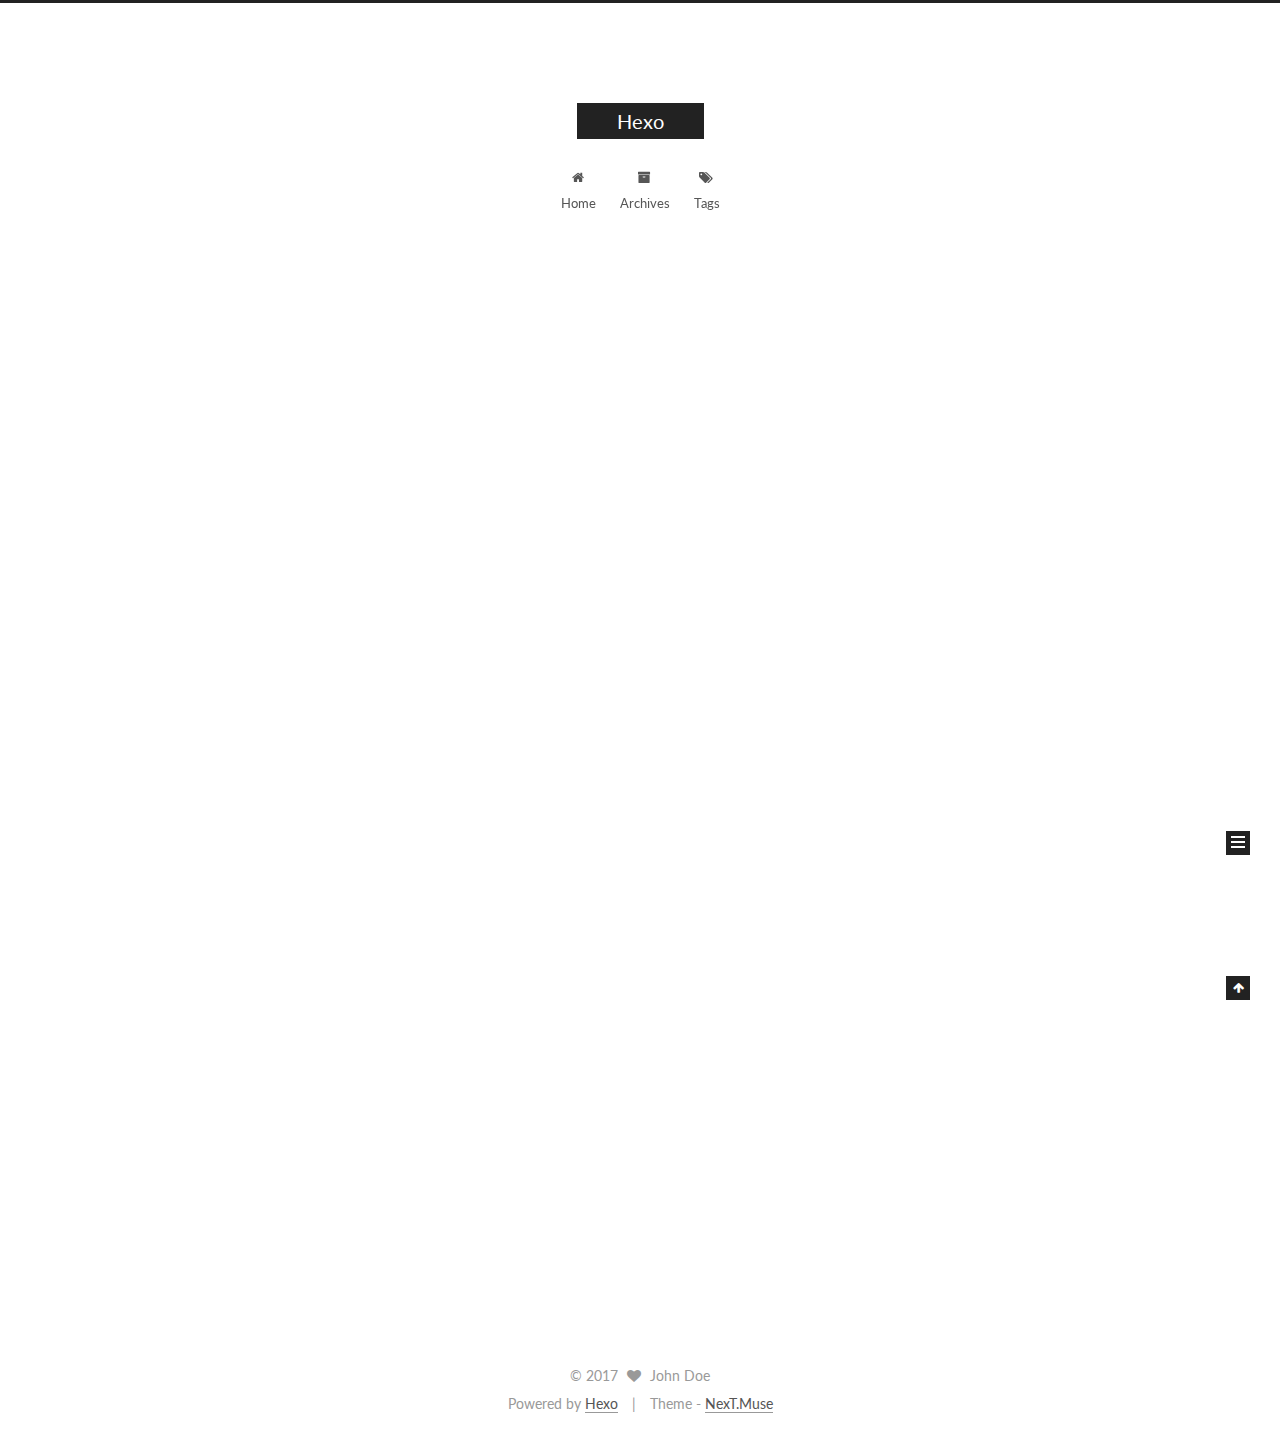
<file: index.html>
<!doctype html>



  


<html class="theme-next muse use-motion" lang="">
<head>
  <meta charset="UTF-8"/>
<meta http-equiv="X-UA-Compatible" content="IE=edge" />
<meta name="viewport" content="width=device-width, initial-scale=1, maximum-scale=1"/>



<meta http-equiv="Cache-Control" content="no-transform" />
<meta http-equiv="Cache-Control" content="no-siteapp" />















  
  
  <link href="/lib/fancybox/source/jquery.fancybox.css?v=2.1.5" rel="stylesheet" type="text/css" />




  
  
  
  

  
    
    
  

  

  

  

  

  
    
    
    <link href="//fonts.googleapis.com/css?family=Lato:300,300italic,400,400italic,700,700italic&subset=latin,latin-ext" rel="stylesheet" type="text/css">
  






<link href="/lib/font-awesome/css/font-awesome.min.css?v=4.6.2" rel="stylesheet" type="text/css" />

<link href="/css/main.css?v=5.1.0" rel="stylesheet" type="text/css" />


  <meta name="keywords" content="Hexo, NexT" />








  <link rel="shortcut icon" type="image/x-icon" href="/favicon.ico?v=5.1.0" />






<meta property="og:type" content="website">
<meta property="og:title" content="Hexo">
<meta property="og:url" content="http://yoursite.com/index.html">
<meta property="og:site_name" content="Hexo">
<meta name="twitter:card" content="summary">
<meta name="twitter:title" content="Hexo">



<script type="text/javascript" id="hexo.configurations">
  var NexT = window.NexT || {};
  var CONFIG = {
    root: '/',
    scheme: 'Muse',
    sidebar: {"position":"left","display":"post","offset":12,"offset_float":0,"b2t":false,"scrollpercent":false},
    fancybox: true,
    motion: true,
    duoshuo: {
      userId: '0',
      author: 'Author'
    },
    algolia: {
      applicationID: '',
      apiKey: '',
      indexName: '',
      hits: {"per_page":10},
      labels: {"input_placeholder":"Search for Posts","hits_empty":"We didn't find any results for the search: ${query}","hits_stats":"${hits} results found in ${time} ms"}
    }
  };
</script>



  <link rel="canonical" href="http://yoursite.com/"/>





  <title> Hexo </title>
</head>

<body itemscope itemtype="http://schema.org/WebPage" lang="">

  














  
  
    
  

  <div class="container sidebar-position-left 
   page-home 
 ">
    <div class="headband"></div>

    <header id="header" class="header" itemscope itemtype="http://schema.org/WPHeader">
      <div class="header-inner"><div class="site-brand-wrapper">
  <div class="site-meta ">
    

    <div class="custom-logo-site-title">
      <a href="/"  class="brand" rel="start">
        <span class="logo-line-before"><i></i></span>
        <span class="site-title">Hexo</span>
        <span class="logo-line-after"><i></i></span>
      </a>
    </div>
      
        <p class="site-subtitle"></p>
      
  </div>

  <div class="site-nav-toggle">
    <button>
      <span class="btn-bar"></span>
      <span class="btn-bar"></span>
      <span class="btn-bar"></span>
    </button>
  </div>
</div>

<nav class="site-nav">
  

  
    <ul id="menu" class="menu">
      
        
        <li class="menu-item menu-item-home">
          <a href="/" rel="section">
            
              <i class="menu-item-icon fa fa-fw fa-home"></i> <br />
            
            Home
          </a>
        </li>
      
        
        <li class="menu-item menu-item-archives">
          <a href="/archives" rel="section">
            
              <i class="menu-item-icon fa fa-fw fa-archive"></i> <br />
            
            Archives
          </a>
        </li>
      
        
        <li class="menu-item menu-item-tags">
          <a href="/tags" rel="section">
            
              <i class="menu-item-icon fa fa-fw fa-tags"></i> <br />
            
            Tags
          </a>
        </li>
      

      
    </ul>
  

  
</nav>



 </div>
    </header>

    <main id="main" class="main">
      <div class="main-inner">
        <div class="content-wrap">
          <div id="content" class="content">
            
  <section id="posts" class="posts-expand">
    
      

  

  
  
  

  <article class="post post-type-normal " itemscope itemtype="http://schema.org/Article">
    <link itemprop="mainEntityOfPage" href="http://yoursite.com/2017/04/04/hello-world/">

    <span hidden itemprop="author" itemscope itemtype="http://schema.org/Person">
      <meta itemprop="name" content="John Doe">
      <meta itemprop="description" content="">
      <meta itemprop="image" content="/images/avatar.gif">
    </span>

    <span hidden itemprop="publisher" itemscope itemtype="http://schema.org/Organization">
      <meta itemprop="name" content="Hexo">
    </span>

    
      <header class="post-header">

        
        
          <h1 class="post-title" itemprop="name headline">
            
            
              
                
                <a class="post-title-link" href="/2017/04/04/hello-world/" itemprop="url">
                  Hello World
                </a>
              
            
          </h1>
        

        <div class="post-meta">
          <span class="post-time">
            
              <span class="post-meta-item-icon">
                <i class="fa fa-calendar-o"></i>
              </span>
              
                <span class="post-meta-item-text">Posted on</span>
              
              <time title="Post created" itemprop="dateCreated datePublished" datetime="2017-04-04T21:49:33+08:00">
                2017-04-04
              </time>
            

            

            
          </span>

          

          
            
          

          
          

          

          

          

        </div>
      </header>
    


    <div class="post-body" itemprop="articleBody">

      
      

      
        
          
            <p>Welcome to <a href="https://hexo.io/" target="_blank" rel="external">Hexo</a>! This is your very first post. Check <a href="https://hexo.io/docs/" target="_blank" rel="external">documentation</a> for more info. If you get any problems when using Hexo, you can find the answer in <a href="https://hexo.io/docs/troubleshooting.html" target="_blank" rel="external">troubleshooting</a> or you can ask me on <a href="https://github.com/hexojs/hexo/issues" target="_blank" rel="external">GitHub</a>.</p>
<h2 id="Quick-Start"><a href="#Quick-Start" class="headerlink" title="Quick Start"></a>Quick Start</h2><h3 id="Create-a-new-post"><a href="#Create-a-new-post" class="headerlink" title="Create a new post"></a>Create a new post</h3><figure class="highlight bash"><table><tr><td class="gutter"><pre><div class="line">1</div></pre></td><td class="code"><pre><div class="line">$ hexo new <span class="string">"My New Post"</span></div></pre></td></tr></table></figure>
<p>More info: <a href="https://hexo.io/docs/writing.html" target="_blank" rel="external">Writing</a></p>
<h3 id="Run-server"><a href="#Run-server" class="headerlink" title="Run server"></a>Run server</h3><figure class="highlight bash"><table><tr><td class="gutter"><pre><div class="line">1</div></pre></td><td class="code"><pre><div class="line">$ hexo server</div></pre></td></tr></table></figure>
<p>More info: <a href="https://hexo.io/docs/server.html" target="_blank" rel="external">Server</a></p>
<h3 id="Generate-static-files"><a href="#Generate-static-files" class="headerlink" title="Generate static files"></a>Generate static files</h3><figure class="highlight bash"><table><tr><td class="gutter"><pre><div class="line">1</div></pre></td><td class="code"><pre><div class="line">$ hexo generate</div></pre></td></tr></table></figure>
<p>More info: <a href="https://hexo.io/docs/generating.html" target="_blank" rel="external">Generating</a></p>
<h3 id="Deploy-to-remote-sites"><a href="#Deploy-to-remote-sites" class="headerlink" title="Deploy to remote sites"></a>Deploy to remote sites</h3><figure class="highlight bash"><table><tr><td class="gutter"><pre><div class="line">1</div></pre></td><td class="code"><pre><div class="line">$ hexo deploy</div></pre></td></tr></table></figure>
<p>More info: <a href="https://hexo.io/docs/deployment.html" target="_blank" rel="external">Deployment</a></p>

          
        
      
    </div>

    <div>
      
    </div>

    <div>
      
    </div>

    <div>
      
    </div>

    <footer class="post-footer">
      

      

      

      
      
        <div class="post-eof"></div>
      
    </footer>
  </article>


    
  </section>

  


          </div>
          


          

        </div>
        
          
  
  <div class="sidebar-toggle">
    <div class="sidebar-toggle-line-wrap">
      <span class="sidebar-toggle-line sidebar-toggle-line-first"></span>
      <span class="sidebar-toggle-line sidebar-toggle-line-middle"></span>
      <span class="sidebar-toggle-line sidebar-toggle-line-last"></span>
    </div>
  </div>

  <aside id="sidebar" class="sidebar">
    <div class="sidebar-inner">

      

      

      <section class="site-overview sidebar-panel sidebar-panel-active">
        <div class="site-author motion-element" itemprop="author" itemscope itemtype="http://schema.org/Person">
          <img class="site-author-image" itemprop="image"
               src="/images/avatar.gif"
               alt="John Doe" />
          <p class="site-author-name" itemprop="name">John Doe</p>
           
              <p class="site-description motion-element" itemprop="description"></p>
          
        </div>
        <nav class="site-state motion-element">

          
            <div class="site-state-item site-state-posts">
              <a href="/archives">
                <span class="site-state-item-count">1</span>
                <span class="site-state-item-name">posts</span>
              </a>
            </div>
          

          

          

        </nav>

        

        <div class="links-of-author motion-element">
          
        </div>

        
        

        
        

        


      </section>

      

      

    </div>
  </aside>


        
      </div>
    </main>

    <footer id="footer" class="footer">
      <div class="footer-inner">
        <div class="copyright" >
  
  &copy; 
  <span itemprop="copyrightYear">2017</span>
  <span class="with-love">
    <i class="fa fa-heart"></i>
  </span>
  <span class="author" itemprop="copyrightHolder">John Doe</span>
</div>


<div class="powered-by">
  Powered by <a class="theme-link" href="https://hexo.io">Hexo</a>
</div>

<div class="theme-info">
  Theme -
  <a class="theme-link" href="https://github.com/iissnan/hexo-theme-next">
    NexT.Muse
  </a>
</div>


        

        
      </div>
    </footer>

    
      <div class="back-to-top">
        <i class="fa fa-arrow-up"></i>
        
      </div>
    

  </div>

  

<script type="text/javascript">
  if (Object.prototype.toString.call(window.Promise) !== '[object Function]') {
    window.Promise = null;
  }
</script>









  






  
  <script type="text/javascript" src="/lib/jquery/index.js?v=2.1.3"></script>

  
  <script type="text/javascript" src="/lib/fastclick/lib/fastclick.min.js?v=1.0.6"></script>

  
  <script type="text/javascript" src="/lib/jquery_lazyload/jquery.lazyload.js?v=1.9.7"></script>

  
  <script type="text/javascript" src="/lib/velocity/velocity.min.js?v=1.2.1"></script>

  
  <script type="text/javascript" src="/lib/velocity/velocity.ui.min.js?v=1.2.1"></script>

  
  <script type="text/javascript" src="/lib/fancybox/source/jquery.fancybox.pack.js?v=2.1.5"></script>


  


  <script type="text/javascript" src="/js/src/utils.js?v=5.1.0"></script>

  <script type="text/javascript" src="/js/src/motion.js?v=5.1.0"></script>



  
  

  

  


  <script type="text/javascript" src="/js/src/bootstrap.js?v=5.1.0"></script>



  


  




	





  





  





  






  





  

  

  

  

</body>
</html>
</file>
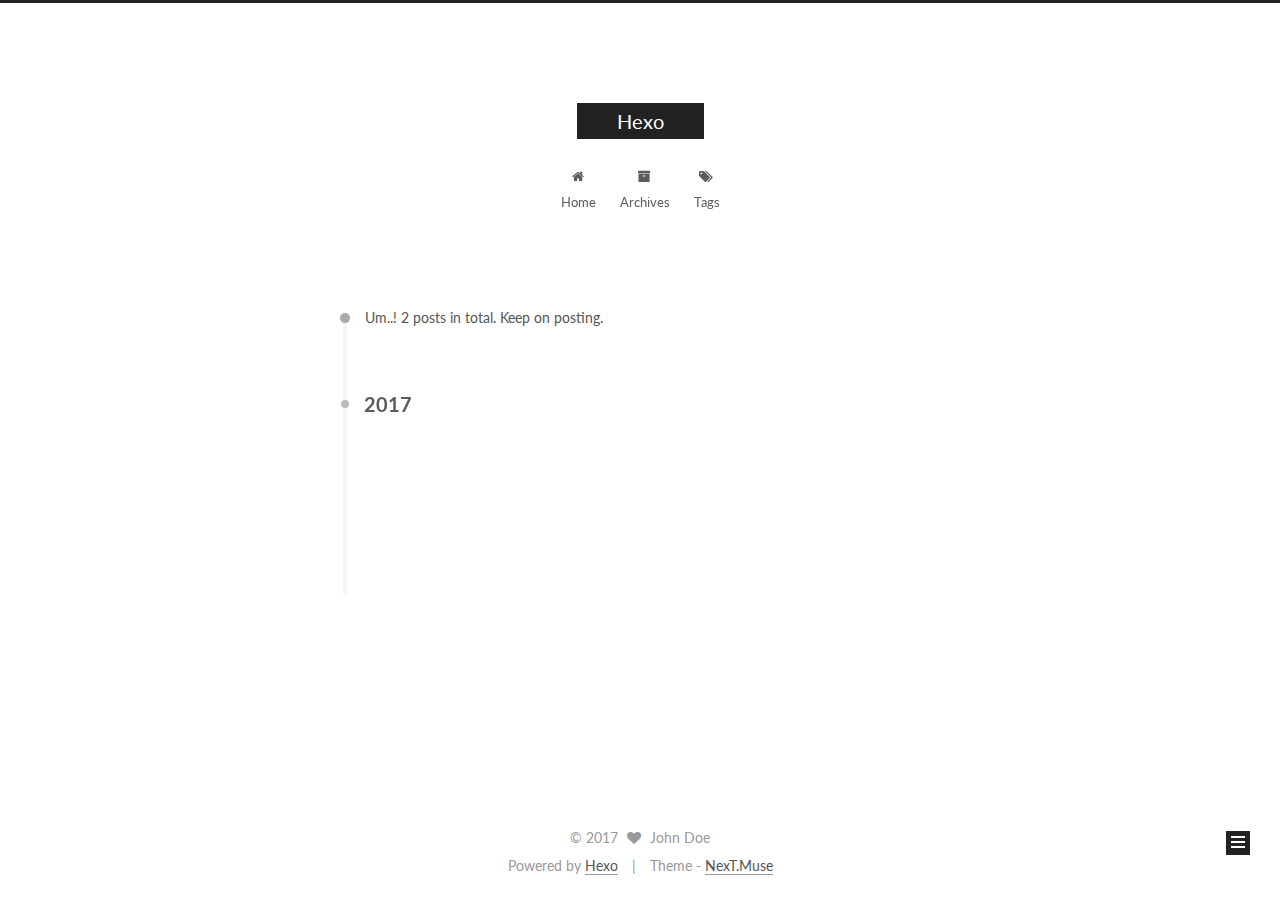
<file: archives/index.html>
<!doctype html>



  


<html class="theme-next muse use-motion" lang="">
<head>
  <meta charset="UTF-8"/>
<meta http-equiv="X-UA-Compatible" content="IE=edge" />
<meta name="viewport" content="width=device-width, initial-scale=1, maximum-scale=1"/>



<meta http-equiv="Cache-Control" content="no-transform" />
<meta http-equiv="Cache-Control" content="no-siteapp" />















  
  
  <link href="/lib/fancybox/source/jquery.fancybox.css?v=2.1.5" rel="stylesheet" type="text/css" />




  
  
  
  

  
    
    
  

  

  

  

  

  
    
    
    <link href="//fonts.googleapis.com/css?family=Lato:300,300italic,400,400italic,700,700italic&subset=latin,latin-ext" rel="stylesheet" type="text/css">
  






<link href="/lib/font-awesome/css/font-awesome.min.css?v=4.6.2" rel="stylesheet" type="text/css" />

<link href="/css/main.css?v=5.1.0" rel="stylesheet" type="text/css" />


  <meta name="keywords" content="Hexo, NexT" />








  <link rel="shortcut icon" type="image/x-icon" href="/favicon.ico?v=5.1.0" />






<meta property="og:type" content="website">
<meta property="og:title" content="Hexo">
<meta property="og:url" content="http://yoursite.com/archives/index.html">
<meta property="og:site_name" content="Hexo">
<meta name="twitter:card" content="summary">
<meta name="twitter:title" content="Hexo">



<script type="text/javascript" id="hexo.configurations">
  var NexT = window.NexT || {};
  var CONFIG = {
    root: '/',
    scheme: 'Muse',
    sidebar: {"position":"left","display":"post","offset":12,"offset_float":0,"b2t":false,"scrollpercent":false},
    fancybox: true,
    motion: true,
    duoshuo: {
      userId: '0',
      author: 'Author'
    },
    algolia: {
      applicationID: '',
      apiKey: '',
      indexName: '',
      hits: {"per_page":10},
      labels: {"input_placeholder":"Search for Posts","hits_empty":"We didn't find any results for the search: ${query}","hits_stats":"${hits} results found in ${time} ms"}
    }
  };
</script>



  <link rel="canonical" href="http://yoursite.com/archives/"/>





  <title> Archive | Hexo </title>
</head>

<body itemscope itemtype="http://schema.org/WebPage" lang="">

  














  
  
    
  

  <div class="container sidebar-position-left  page-archive  ">
    <div class="headband"></div>

    <header id="header" class="header" itemscope itemtype="http://schema.org/WPHeader">
      <div class="header-inner"><div class="site-brand-wrapper">
  <div class="site-meta ">
    

    <div class="custom-logo-site-title">
      <a href="/"  class="brand" rel="start">
        <span class="logo-line-before"><i></i></span>
        <span class="site-title">Hexo</span>
        <span class="logo-line-after"><i></i></span>
      </a>
    </div>
      
        <p class="site-subtitle"></p>
      
  </div>

  <div class="site-nav-toggle">
    <button>
      <span class="btn-bar"></span>
      <span class="btn-bar"></span>
      <span class="btn-bar"></span>
    </button>
  </div>
</div>

<nav class="site-nav">
  

  
    <ul id="menu" class="menu">
      
        
        <li class="menu-item menu-item-home">
          <a href="/" rel="section">
            
              <i class="menu-item-icon fa fa-fw fa-home"></i> <br />
            
            Home
          </a>
        </li>
      
        
        <li class="menu-item menu-item-archives">
          <a href="/archives" rel="section">
            
              <i class="menu-item-icon fa fa-fw fa-archive"></i> <br />
            
            Archives
          </a>
        </li>
      
        
        <li class="menu-item menu-item-tags">
          <a href="/tags" rel="section">
            
              <i class="menu-item-icon fa fa-fw fa-tags"></i> <br />
            
            Tags
          </a>
        </li>
      

      
    </ul>
  

  
</nav>



 </div>
    </header>

    <main id="main" class="main">
      <div class="main-inner">
        <div class="content-wrap">
          <div id="content" class="content">
            

  <section id="posts" class="posts-collapse">
    <span class="archive-move-on"></span>

    <span class="archive-page-counter">
      
      
      
        
      
      Um..! 2 posts in total. Keep on posting.
    </span>

    

      
      
      

      
        
        <div class="collection-title">
          <h2 class="archive-year motion-element" id="archive-year-2017">2017</h2>
        </div>
      
      

      

  <article class="post post-type-normal" itemscope itemtype="http://schema.org/Article">
    <header class="post-header">

      <h1 class="post-title">
        
            <a class="post-title-link" href="/2017/04/28/int-Integer/" itemprop="url">
              
                <span itemprop="name">int和Integer备案记录</span>
              
            </a>
        
      </h1>

      <div class="post-meta">
        <time class="post-time" itemprop="dateCreated"
              datetime="2017-04-28T22:41:29+08:00"
              content="2017-04-28" >
          04-28
        </time>
      </div>

    </header>
  </article>



    

      
      
      

      
      

      

  <article class="post post-type-normal" itemscope itemtype="http://schema.org/Article">
    <header class="post-header">

      <h1 class="post-title">
        
            <a class="post-title-link" href="/2017/04/04/hello-world/" itemprop="url">
              
                <span itemprop="name">Hello World</span>
              
            </a>
        
      </h1>

      <div class="post-meta">
        <time class="post-time" itemprop="dateCreated"
              datetime="2017-04-04T21:49:33+08:00"
              content="2017-04-04" >
          04-04
        </time>
      </div>

    </header>
  </article>



    

  </section>

  



          </div>
          


          

        </div>
        
          
  
  <div class="sidebar-toggle">
    <div class="sidebar-toggle-line-wrap">
      <span class="sidebar-toggle-line sidebar-toggle-line-first"></span>
      <span class="sidebar-toggle-line sidebar-toggle-line-middle"></span>
      <span class="sidebar-toggle-line sidebar-toggle-line-last"></span>
    </div>
  </div>

  <aside id="sidebar" class="sidebar">
    <div class="sidebar-inner">

      

      

      <section class="site-overview sidebar-panel sidebar-panel-active">
        <div class="site-author motion-element" itemprop="author" itemscope itemtype="http://schema.org/Person">
          <img class="site-author-image" itemprop="image"
               src="/images/avatar.gif"
               alt="John Doe" />
          <p class="site-author-name" itemprop="name">John Doe</p>
           
              <p class="site-description motion-element" itemprop="description"></p>
          
        </div>
        <nav class="site-state motion-element">

          
            <div class="site-state-item site-state-posts">
              <a href="/archives">
                <span class="site-state-item-count">2</span>
                <span class="site-state-item-name">posts</span>
              </a>
            </div>
          

          

          

        </nav>

        

        <div class="links-of-author motion-element">
          
        </div>

        
        

        
        

        


      </section>

      

      

    </div>
  </aside>


        
      </div>
    </main>

    <footer id="footer" class="footer">
      <div class="footer-inner">
        <div class="copyright" >
  
  &copy; 
  <span itemprop="copyrightYear">2017</span>
  <span class="with-love">
    <i class="fa fa-heart"></i>
  </span>
  <span class="author" itemprop="copyrightHolder">John Doe</span>
</div>


<div class="powered-by">
  Powered by <a class="theme-link" href="https://hexo.io">Hexo</a>
</div>

<div class="theme-info">
  Theme -
  <a class="theme-link" href="https://github.com/iissnan/hexo-theme-next">
    NexT.Muse
  </a>
</div>


        

        
      </div>
    </footer>

    
      <div class="back-to-top">
        <i class="fa fa-arrow-up"></i>
        
      </div>
    

  </div>

  

<script type="text/javascript">
  if (Object.prototype.toString.call(window.Promise) !== '[object Function]') {
    window.Promise = null;
  }
</script>









  






  
  <script type="text/javascript" src="/lib/jquery/index.js?v=2.1.3"></script>

  
  <script type="text/javascript" src="/lib/fastclick/lib/fastclick.min.js?v=1.0.6"></script>

  
  <script type="text/javascript" src="/lib/jquery_lazyload/jquery.lazyload.js?v=1.9.7"></script>

  
  <script type="text/javascript" src="/lib/velocity/velocity.min.js?v=1.2.1"></script>

  
  <script type="text/javascript" src="/lib/velocity/velocity.ui.min.js?v=1.2.1"></script>

  
  <script type="text/javascript" src="/lib/fancybox/source/jquery.fancybox.pack.js?v=2.1.5"></script>


  


  <script type="text/javascript" src="/js/src/utils.js?v=5.1.0"></script>

  <script type="text/javascript" src="/js/src/motion.js?v=5.1.0"></script>



  
  

  
  
    <script type="text/javascript" id="motion.page.archive">
      $('.archive-year').velocity('transition.slideLeftIn');
    </script>
  


  


  <script type="text/javascript" src="/js/src/bootstrap.js?v=5.1.0"></script>



  


  




	





  





  





  






  





  

  

  

  

</body>
</html>
</file>
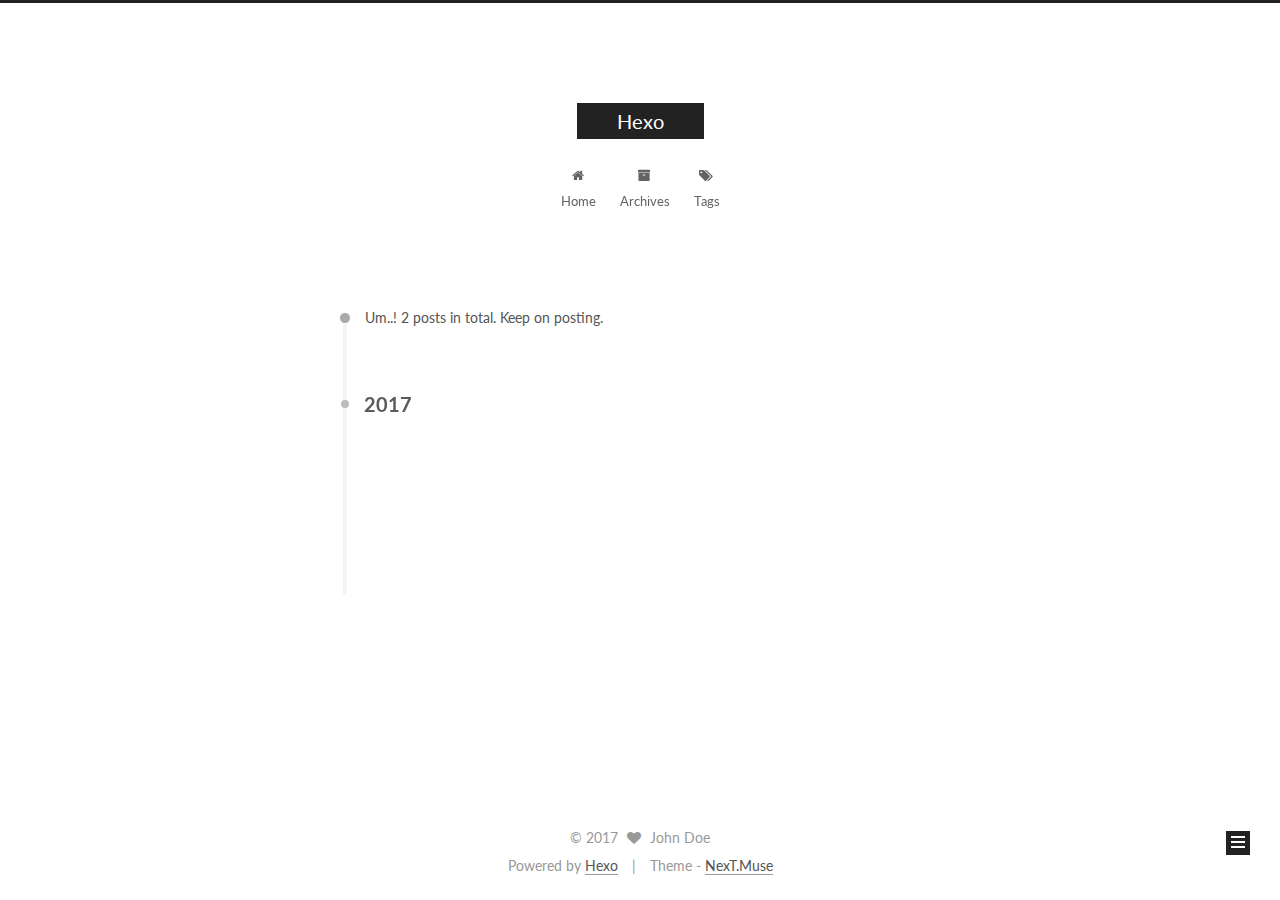
<file: archives/2017/index.html>
<!doctype html>



  


<html class="theme-next muse use-motion" lang="">
<head>
  <meta charset="UTF-8"/>
<meta http-equiv="X-UA-Compatible" content="IE=edge" />
<meta name="viewport" content="width=device-width, initial-scale=1, maximum-scale=1"/>



<meta http-equiv="Cache-Control" content="no-transform" />
<meta http-equiv="Cache-Control" content="no-siteapp" />















  
  
  <link href="/lib/fancybox/source/jquery.fancybox.css?v=2.1.5" rel="stylesheet" type="text/css" />




  
  
  
  

  
    
    
  

  

  

  

  

  
    
    
    <link href="//fonts.googleapis.com/css?family=Lato:300,300italic,400,400italic,700,700italic&subset=latin,latin-ext" rel="stylesheet" type="text/css">
  






<link href="/lib/font-awesome/css/font-awesome.min.css?v=4.6.2" rel="stylesheet" type="text/css" />

<link href="/css/main.css?v=5.1.0" rel="stylesheet" type="text/css" />


  <meta name="keywords" content="Hexo, NexT" />








  <link rel="shortcut icon" type="image/x-icon" href="/favicon.ico?v=5.1.0" />






<meta property="og:type" content="website">
<meta property="og:title" content="Hexo">
<meta property="og:url" content="http://yoursite.com/archives/2017/index.html">
<meta property="og:site_name" content="Hexo">
<meta name="twitter:card" content="summary">
<meta name="twitter:title" content="Hexo">



<script type="text/javascript" id="hexo.configurations">
  var NexT = window.NexT || {};
  var CONFIG = {
    root: '/',
    scheme: 'Muse',
    sidebar: {"position":"left","display":"post","offset":12,"offset_float":0,"b2t":false,"scrollpercent":false},
    fancybox: true,
    motion: true,
    duoshuo: {
      userId: '0',
      author: 'Author'
    },
    algolia: {
      applicationID: '',
      apiKey: '',
      indexName: '',
      hits: {"per_page":10},
      labels: {"input_placeholder":"Search for Posts","hits_empty":"We didn't find any results for the search: ${query}","hits_stats":"${hits} results found in ${time} ms"}
    }
  };
</script>



  <link rel="canonical" href="http://yoursite.com/archives/2017/"/>





  <title> Archive | Hexo </title>
</head>

<body itemscope itemtype="http://schema.org/WebPage" lang="">

  














  
  
    
  

  <div class="container sidebar-position-left  page-archive  ">
    <div class="headband"></div>

    <header id="header" class="header" itemscope itemtype="http://schema.org/WPHeader">
      <div class="header-inner"><div class="site-brand-wrapper">
  <div class="site-meta ">
    

    <div class="custom-logo-site-title">
      <a href="/"  class="brand" rel="start">
        <span class="logo-line-before"><i></i></span>
        <span class="site-title">Hexo</span>
        <span class="logo-line-after"><i></i></span>
      </a>
    </div>
      
        <p class="site-subtitle"></p>
      
  </div>

  <div class="site-nav-toggle">
    <button>
      <span class="btn-bar"></span>
      <span class="btn-bar"></span>
      <span class="btn-bar"></span>
    </button>
  </div>
</div>

<nav class="site-nav">
  

  
    <ul id="menu" class="menu">
      
        
        <li class="menu-item menu-item-home">
          <a href="/" rel="section">
            
              <i class="menu-item-icon fa fa-fw fa-home"></i> <br />
            
            Home
          </a>
        </li>
      
        
        <li class="menu-item menu-item-archives">
          <a href="/archives" rel="section">
            
              <i class="menu-item-icon fa fa-fw fa-archive"></i> <br />
            
            Archives
          </a>
        </li>
      
        
        <li class="menu-item menu-item-tags">
          <a href="/tags" rel="section">
            
              <i class="menu-item-icon fa fa-fw fa-tags"></i> <br />
            
            Tags
          </a>
        </li>
      

      
    </ul>
  

  
</nav>



 </div>
    </header>

    <main id="main" class="main">
      <div class="main-inner">
        <div class="content-wrap">
          <div id="content" class="content">
            

  <section id="posts" class="posts-collapse">
    <span class="archive-move-on"></span>

    <span class="archive-page-counter">
      
      
      
        
      
      Um..! 2 posts in total. Keep on posting.
    </span>

    

      
      
      

      
        
        <div class="collection-title">
          <h2 class="archive-year motion-element" id="archive-year-2017">2017</h2>
        </div>
      
      

      

  <article class="post post-type-normal" itemscope itemtype="http://schema.org/Article">
    <header class="post-header">

      <h1 class="post-title">
        
            <a class="post-title-link" href="/2017/04/28/int-Integer/" itemprop="url">
              
                <span itemprop="name">int和Integer备案记录</span>
              
            </a>
        
      </h1>

      <div class="post-meta">
        <time class="post-time" itemprop="dateCreated"
              datetime="2017-04-28T22:41:29+08:00"
              content="2017-04-28" >
          04-28
        </time>
      </div>

    </header>
  </article>



    

      
      
      

      
      

      

  <article class="post post-type-normal" itemscope itemtype="http://schema.org/Article">
    <header class="post-header">

      <h1 class="post-title">
        
            <a class="post-title-link" href="/2017/04/04/hello-world/" itemprop="url">
              
                <span itemprop="name">Hello World</span>
              
            </a>
        
      </h1>

      <div class="post-meta">
        <time class="post-time" itemprop="dateCreated"
              datetime="2017-04-04T21:49:33+08:00"
              content="2017-04-04" >
          04-04
        </time>
      </div>

    </header>
  </article>



    

  </section>

  



          </div>
          


          

        </div>
        
          
  
  <div class="sidebar-toggle">
    <div class="sidebar-toggle-line-wrap">
      <span class="sidebar-toggle-line sidebar-toggle-line-first"></span>
      <span class="sidebar-toggle-line sidebar-toggle-line-middle"></span>
      <span class="sidebar-toggle-line sidebar-toggle-line-last"></span>
    </div>
  </div>

  <aside id="sidebar" class="sidebar">
    <div class="sidebar-inner">

      

      

      <section class="site-overview sidebar-panel sidebar-panel-active">
        <div class="site-author motion-element" itemprop="author" itemscope itemtype="http://schema.org/Person">
          <img class="site-author-image" itemprop="image"
               src="/images/avatar.gif"
               alt="John Doe" />
          <p class="site-author-name" itemprop="name">John Doe</p>
           
              <p class="site-description motion-element" itemprop="description"></p>
          
        </div>
        <nav class="site-state motion-element">

          
            <div class="site-state-item site-state-posts">
              <a href="/archives">
                <span class="site-state-item-count">2</span>
                <span class="site-state-item-name">posts</span>
              </a>
            </div>
          

          

          

        </nav>

        

        <div class="links-of-author motion-element">
          
        </div>

        
        

        
        

        


      </section>

      

      

    </div>
  </aside>


        
      </div>
    </main>

    <footer id="footer" class="footer">
      <div class="footer-inner">
        <div class="copyright" >
  
  &copy; 
  <span itemprop="copyrightYear">2017</span>
  <span class="with-love">
    <i class="fa fa-heart"></i>
  </span>
  <span class="author" itemprop="copyrightHolder">John Doe</span>
</div>


<div class="powered-by">
  Powered by <a class="theme-link" href="https://hexo.io">Hexo</a>
</div>

<div class="theme-info">
  Theme -
  <a class="theme-link" href="https://github.com/iissnan/hexo-theme-next">
    NexT.Muse
  </a>
</div>


        

        
      </div>
    </footer>

    
      <div class="back-to-top">
        <i class="fa fa-arrow-up"></i>
        
      </div>
    

  </div>

  

<script type="text/javascript">
  if (Object.prototype.toString.call(window.Promise) !== '[object Function]') {
    window.Promise = null;
  }
</script>









  






  
  <script type="text/javascript" src="/lib/jquery/index.js?v=2.1.3"></script>

  
  <script type="text/javascript" src="/lib/fastclick/lib/fastclick.min.js?v=1.0.6"></script>

  
  <script type="text/javascript" src="/lib/jquery_lazyload/jquery.lazyload.js?v=1.9.7"></script>

  
  <script type="text/javascript" src="/lib/velocity/velocity.min.js?v=1.2.1"></script>

  
  <script type="text/javascript" src="/lib/velocity/velocity.ui.min.js?v=1.2.1"></script>

  
  <script type="text/javascript" src="/lib/fancybox/source/jquery.fancybox.pack.js?v=2.1.5"></script>


  


  <script type="text/javascript" src="/js/src/utils.js?v=5.1.0"></script>

  <script type="text/javascript" src="/js/src/motion.js?v=5.1.0"></script>



  
  

  
  
    <script type="text/javascript" id="motion.page.archive">
      $('.archive-year').velocity('transition.slideLeftIn');
    </script>
  


  


  <script type="text/javascript" src="/js/src/bootstrap.js?v=5.1.0"></script>



  


  




	





  





  





  






  





  

  

  

  

</body>
</html>
</file>
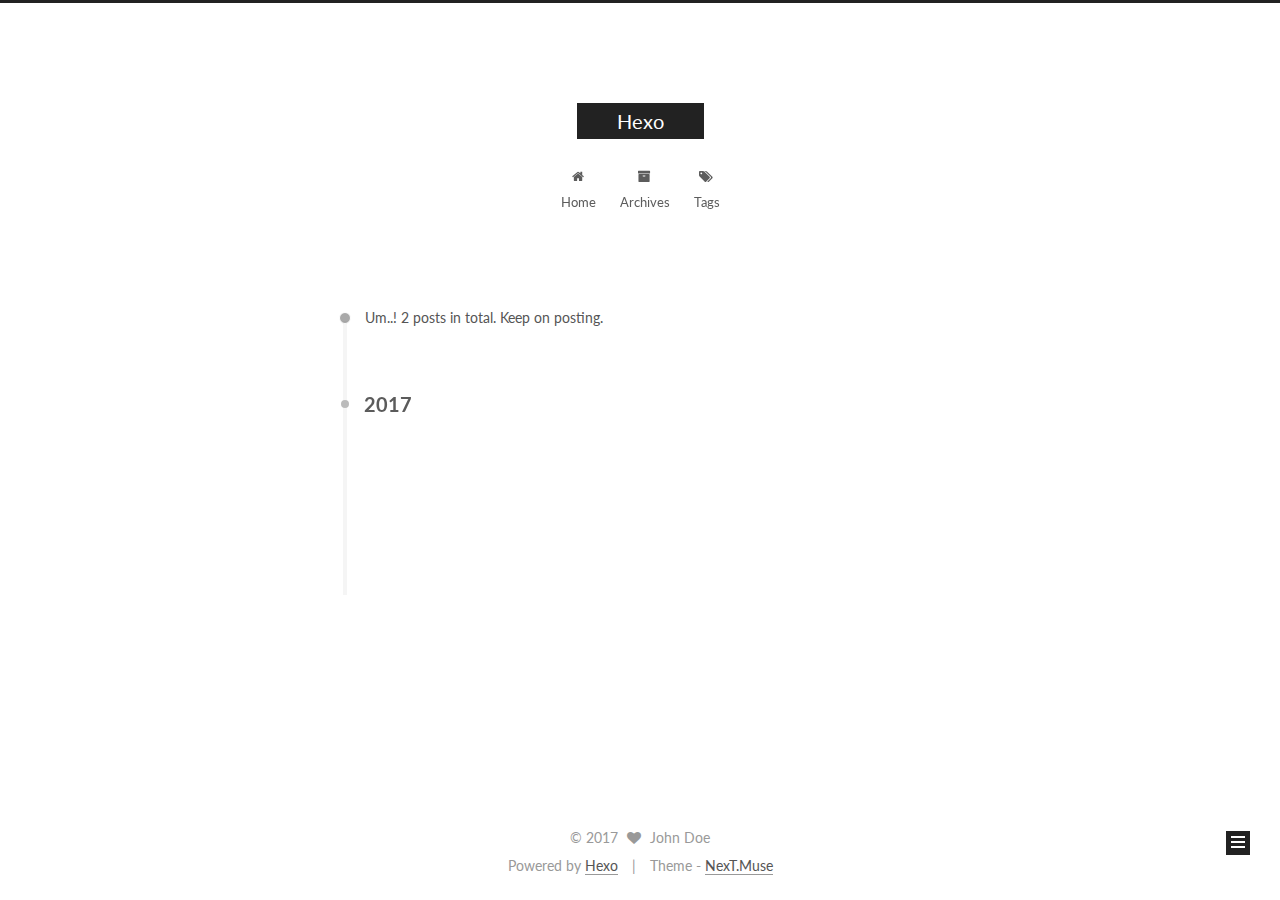
<file: archives/2017/04/index.html>
<!doctype html>



  


<html class="theme-next muse use-motion" lang="">
<head>
  <meta charset="UTF-8"/>
<meta http-equiv="X-UA-Compatible" content="IE=edge" />
<meta name="viewport" content="width=device-width, initial-scale=1, maximum-scale=1"/>



<meta http-equiv="Cache-Control" content="no-transform" />
<meta http-equiv="Cache-Control" content="no-siteapp" />















  
  
  <link href="/lib/fancybox/source/jquery.fancybox.css?v=2.1.5" rel="stylesheet" type="text/css" />




  
  
  
  

  
    
    
  

  

  

  

  

  
    
    
    <link href="//fonts.googleapis.com/css?family=Lato:300,300italic,400,400italic,700,700italic&subset=latin,latin-ext" rel="stylesheet" type="text/css">
  






<link href="/lib/font-awesome/css/font-awesome.min.css?v=4.6.2" rel="stylesheet" type="text/css" />

<link href="/css/main.css?v=5.1.0" rel="stylesheet" type="text/css" />


  <meta name="keywords" content="Hexo, NexT" />








  <link rel="shortcut icon" type="image/x-icon" href="/favicon.ico?v=5.1.0" />






<meta property="og:type" content="website">
<meta property="og:title" content="Hexo">
<meta property="og:url" content="http://yoursite.com/archives/2017/04/index.html">
<meta property="og:site_name" content="Hexo">
<meta name="twitter:card" content="summary">
<meta name="twitter:title" content="Hexo">



<script type="text/javascript" id="hexo.configurations">
  var NexT = window.NexT || {};
  var CONFIG = {
    root: '/',
    scheme: 'Muse',
    sidebar: {"position":"left","display":"post","offset":12,"offset_float":0,"b2t":false,"scrollpercent":false},
    fancybox: true,
    motion: true,
    duoshuo: {
      userId: '0',
      author: 'Author'
    },
    algolia: {
      applicationID: '',
      apiKey: '',
      indexName: '',
      hits: {"per_page":10},
      labels: {"input_placeholder":"Search for Posts","hits_empty":"We didn't find any results for the search: ${query}","hits_stats":"${hits} results found in ${time} ms"}
    }
  };
</script>



  <link rel="canonical" href="http://yoursite.com/archives/2017/04/"/>





  <title> Archive | Hexo </title>
</head>

<body itemscope itemtype="http://schema.org/WebPage" lang="">

  














  
  
    
  

  <div class="container sidebar-position-left  page-archive  ">
    <div class="headband"></div>

    <header id="header" class="header" itemscope itemtype="http://schema.org/WPHeader">
      <div class="header-inner"><div class="site-brand-wrapper">
  <div class="site-meta ">
    

    <div class="custom-logo-site-title">
      <a href="/"  class="brand" rel="start">
        <span class="logo-line-before"><i></i></span>
        <span class="site-title">Hexo</span>
        <span class="logo-line-after"><i></i></span>
      </a>
    </div>
      
        <p class="site-subtitle"></p>
      
  </div>

  <div class="site-nav-toggle">
    <button>
      <span class="btn-bar"></span>
      <span class="btn-bar"></span>
      <span class="btn-bar"></span>
    </button>
  </div>
</div>

<nav class="site-nav">
  

  
    <ul id="menu" class="menu">
      
        
        <li class="menu-item menu-item-home">
          <a href="/" rel="section">
            
              <i class="menu-item-icon fa fa-fw fa-home"></i> <br />
            
            Home
          </a>
        </li>
      
        
        <li class="menu-item menu-item-archives">
          <a href="/archives" rel="section">
            
              <i class="menu-item-icon fa fa-fw fa-archive"></i> <br />
            
            Archives
          </a>
        </li>
      
        
        <li class="menu-item menu-item-tags">
          <a href="/tags" rel="section">
            
              <i class="menu-item-icon fa fa-fw fa-tags"></i> <br />
            
            Tags
          </a>
        </li>
      

      
    </ul>
  

  
</nav>



 </div>
    </header>

    <main id="main" class="main">
      <div class="main-inner">
        <div class="content-wrap">
          <div id="content" class="content">
            

  <section id="posts" class="posts-collapse">
    <span class="archive-move-on"></span>

    <span class="archive-page-counter">
      
      
      
        
      
      Um..! 2 posts in total. Keep on posting.
    </span>

    

      
      
      

      
        
        <div class="collection-title">
          <h2 class="archive-year motion-element" id="archive-year-2017">2017</h2>
        </div>
      
      

      

  <article class="post post-type-normal" itemscope itemtype="http://schema.org/Article">
    <header class="post-header">

      <h1 class="post-title">
        
            <a class="post-title-link" href="/2017/04/28/int-Integer/" itemprop="url">
              
                <span itemprop="name">int和Integer备案记录</span>
              
            </a>
        
      </h1>

      <div class="post-meta">
        <time class="post-time" itemprop="dateCreated"
              datetime="2017-04-28T22:41:29+08:00"
              content="2017-04-28" >
          04-28
        </time>
      </div>

    </header>
  </article>



    

      
      
      

      
      

      

  <article class="post post-type-normal" itemscope itemtype="http://schema.org/Article">
    <header class="post-header">

      <h1 class="post-title">
        
            <a class="post-title-link" href="/2017/04/04/hello-world/" itemprop="url">
              
                <span itemprop="name">Hello World</span>
              
            </a>
        
      </h1>

      <div class="post-meta">
        <time class="post-time" itemprop="dateCreated"
              datetime="2017-04-04T21:49:33+08:00"
              content="2017-04-04" >
          04-04
        </time>
      </div>

    </header>
  </article>



    

  </section>

  



          </div>
          


          

        </div>
        
          
  
  <div class="sidebar-toggle">
    <div class="sidebar-toggle-line-wrap">
      <span class="sidebar-toggle-line sidebar-toggle-line-first"></span>
      <span class="sidebar-toggle-line sidebar-toggle-line-middle"></span>
      <span class="sidebar-toggle-line sidebar-toggle-line-last"></span>
    </div>
  </div>

  <aside id="sidebar" class="sidebar">
    <div class="sidebar-inner">

      

      

      <section class="site-overview sidebar-panel sidebar-panel-active">
        <div class="site-author motion-element" itemprop="author" itemscope itemtype="http://schema.org/Person">
          <img class="site-author-image" itemprop="image"
               src="/images/avatar.gif"
               alt="John Doe" />
          <p class="site-author-name" itemprop="name">John Doe</p>
           
              <p class="site-description motion-element" itemprop="description"></p>
          
        </div>
        <nav class="site-state motion-element">

          
            <div class="site-state-item site-state-posts">
              <a href="/archives">
                <span class="site-state-item-count">2</span>
                <span class="site-state-item-name">posts</span>
              </a>
            </div>
          

          

          

        </nav>

        

        <div class="links-of-author motion-element">
          
        </div>

        
        

        
        

        


      </section>

      

      

    </div>
  </aside>


        
      </div>
    </main>

    <footer id="footer" class="footer">
      <div class="footer-inner">
        <div class="copyright" >
  
  &copy; 
  <span itemprop="copyrightYear">2017</span>
  <span class="with-love">
    <i class="fa fa-heart"></i>
  </span>
  <span class="author" itemprop="copyrightHolder">John Doe</span>
</div>


<div class="powered-by">
  Powered by <a class="theme-link" href="https://hexo.io">Hexo</a>
</div>

<div class="theme-info">
  Theme -
  <a class="theme-link" href="https://github.com/iissnan/hexo-theme-next">
    NexT.Muse
  </a>
</div>


        

        
      </div>
    </footer>

    
      <div class="back-to-top">
        <i class="fa fa-arrow-up"></i>
        
      </div>
    

  </div>

  

<script type="text/javascript">
  if (Object.prototype.toString.call(window.Promise) !== '[object Function]') {
    window.Promise = null;
  }
</script>









  






  
  <script type="text/javascript" src="/lib/jquery/index.js?v=2.1.3"></script>

  
  <script type="text/javascript" src="/lib/fastclick/lib/fastclick.min.js?v=1.0.6"></script>

  
  <script type="text/javascript" src="/lib/jquery_lazyload/jquery.lazyload.js?v=1.9.7"></script>

  
  <script type="text/javascript" src="/lib/velocity/velocity.min.js?v=1.2.1"></script>

  
  <script type="text/javascript" src="/lib/velocity/velocity.ui.min.js?v=1.2.1"></script>

  
  <script type="text/javascript" src="/lib/fancybox/source/jquery.fancybox.pack.js?v=2.1.5"></script>


  


  <script type="text/javascript" src="/js/src/utils.js?v=5.1.0"></script>

  <script type="text/javascript" src="/js/src/motion.js?v=5.1.0"></script>



  
  

  
  
    <script type="text/javascript" id="motion.page.archive">
      $('.archive-year').velocity('transition.slideLeftIn');
    </script>
  


  


  <script type="text/javascript" src="/js/src/bootstrap.js?v=5.1.0"></script>



  


  




	





  





  





  






  





  

  

  

  

</body>
</html>
</file>
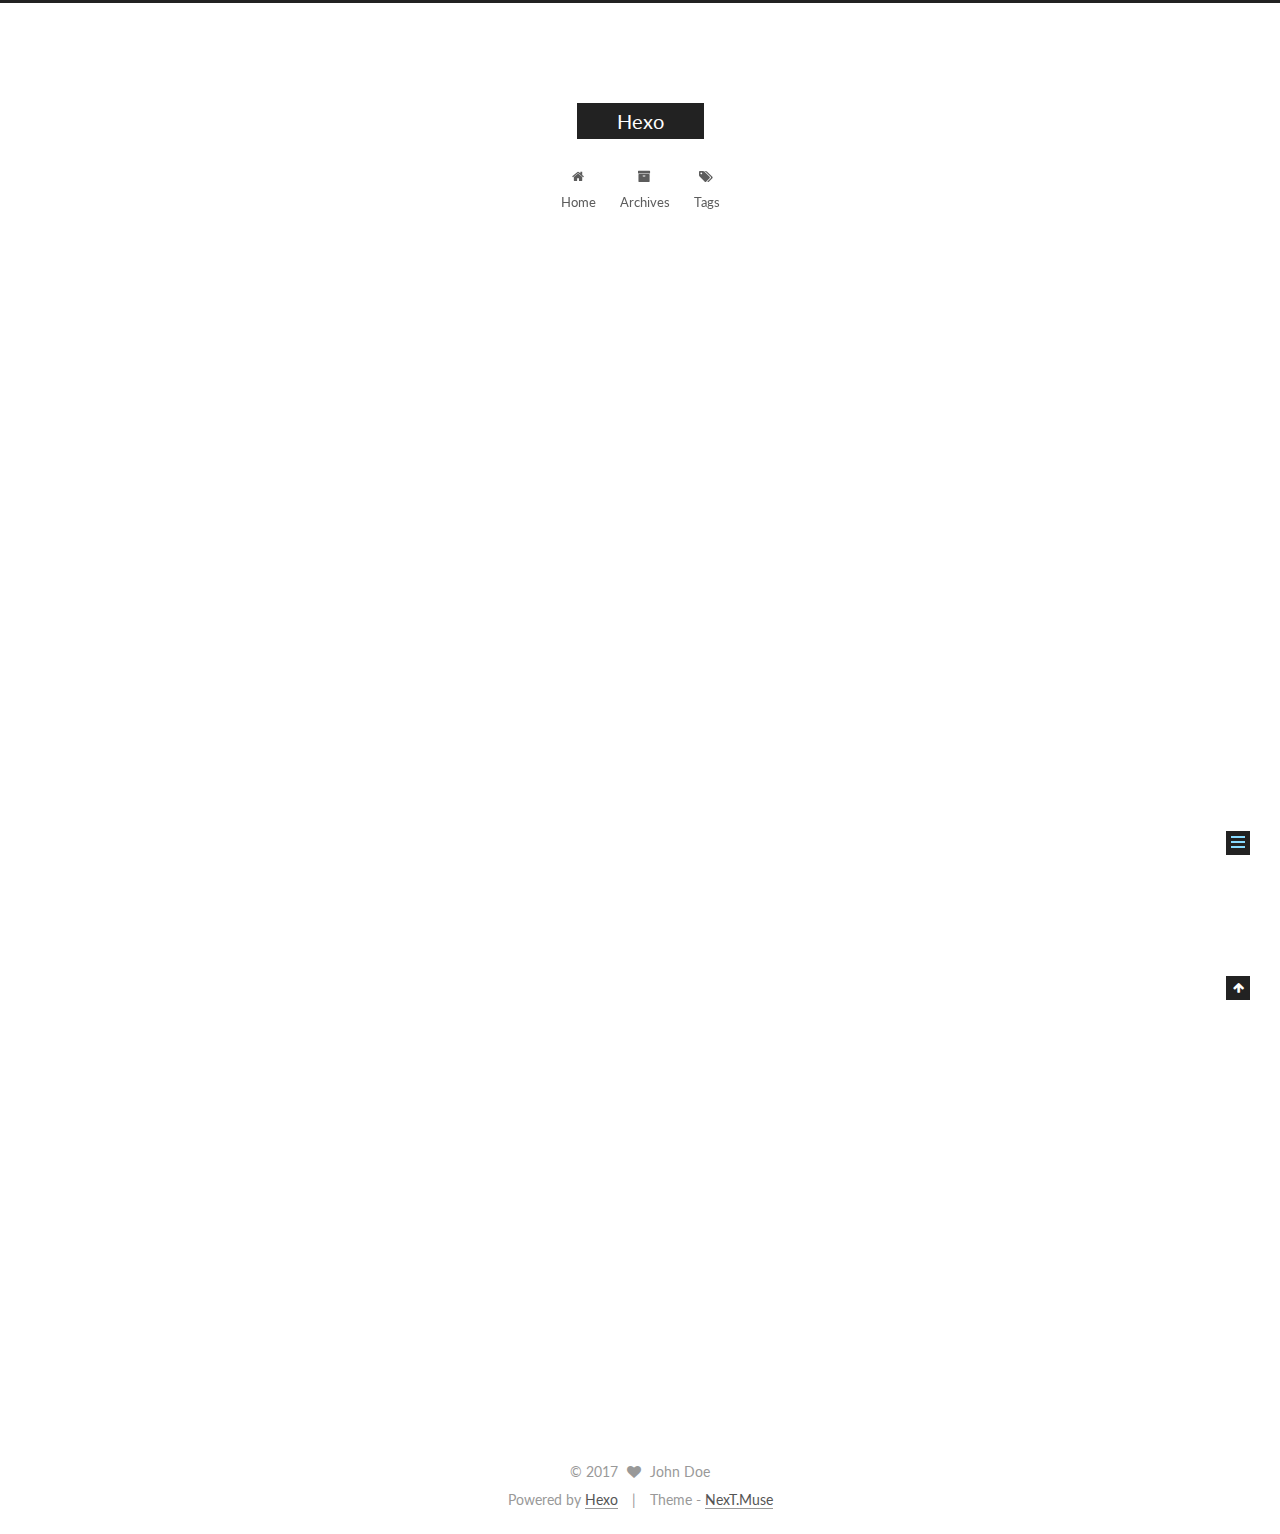
<file: 2017/04/04/hello-world/index.html>
<!doctype html>



  


<html class="theme-next muse use-motion" lang="">
<head>
  <meta charset="UTF-8"/>
<meta http-equiv="X-UA-Compatible" content="IE=edge" />
<meta name="viewport" content="width=device-width, initial-scale=1, maximum-scale=1"/>



<meta http-equiv="Cache-Control" content="no-transform" />
<meta http-equiv="Cache-Control" content="no-siteapp" />















  
  
  <link href="/lib/fancybox/source/jquery.fancybox.css?v=2.1.5" rel="stylesheet" type="text/css" />




  
  
  
  

  
    
    
  

  

  

  

  

  
    
    
    <link href="//fonts.googleapis.com/css?family=Lato:300,300italic,400,400italic,700,700italic&subset=latin,latin-ext" rel="stylesheet" type="text/css">
  






<link href="/lib/font-awesome/css/font-awesome.min.css?v=4.6.2" rel="stylesheet" type="text/css" />

<link href="/css/main.css?v=5.1.0" rel="stylesheet" type="text/css" />


  <meta name="keywords" content="Hexo, NexT" />








  <link rel="shortcut icon" type="image/x-icon" href="/favicon.ico?v=5.1.0" />






<meta name="description" content="Welcome to Hexo! This is your very first post. Check documentation for more info. If you get any problems when using Hexo, you can find the answer in troubleshooting or you can ask me on GitHub. Quick">
<meta name="keywords">
<meta property="og:type" content="article">
<meta property="og:title" content="Hello World">
<meta property="og:url" content="http://yoursite.com/2017/04/04/hello-world/index.html">
<meta property="og:site_name" content="Hexo">
<meta property="og:description" content="Welcome to Hexo! This is your very first post. Check documentation for more info. If you get any problems when using Hexo, you can find the answer in troubleshooting or you can ask me on GitHub. Quick">
<meta property="og:updated_time" content="2017-04-04T13:58:02.000Z">
<meta name="twitter:card" content="summary">
<meta name="twitter:title" content="Hello World">
<meta name="twitter:description" content="Welcome to Hexo! This is your very first post. Check documentation for more info. If you get any problems when using Hexo, you can find the answer in troubleshooting or you can ask me on GitHub. Quick">



<script type="text/javascript" id="hexo.configurations">
  var NexT = window.NexT || {};
  var CONFIG = {
    root: '/',
    scheme: 'Muse',
    sidebar: {"position":"left","display":"post","offset":12,"offset_float":0,"b2t":false,"scrollpercent":false},
    fancybox: true,
    motion: true,
    duoshuo: {
      userId: '0',
      author: 'Author'
    },
    algolia: {
      applicationID: '',
      apiKey: '',
      indexName: '',
      hits: {"per_page":10},
      labels: {"input_placeholder":"Search for Posts","hits_empty":"We didn't find any results for the search: ${query}","hits_stats":"${hits} results found in ${time} ms"}
    }
  };
</script>



  <link rel="canonical" href="http://yoursite.com/2017/04/04/hello-world/"/>





  <title> Hello World | Hexo </title>
</head>

<body itemscope itemtype="http://schema.org/WebPage" lang="">

  














  
  
    
  

  <div class="container sidebar-position-left page-post-detail ">
    <div class="headband"></div>

    <header id="header" class="header" itemscope itemtype="http://schema.org/WPHeader">
      <div class="header-inner"><div class="site-brand-wrapper">
  <div class="site-meta ">
    

    <div class="custom-logo-site-title">
      <a href="/"  class="brand" rel="start">
        <span class="logo-line-before"><i></i></span>
        <span class="site-title">Hexo</span>
        <span class="logo-line-after"><i></i></span>
      </a>
    </div>
      
        <p class="site-subtitle"></p>
      
  </div>

  <div class="site-nav-toggle">
    <button>
      <span class="btn-bar"></span>
      <span class="btn-bar"></span>
      <span class="btn-bar"></span>
    </button>
  </div>
</div>

<nav class="site-nav">
  

  
    <ul id="menu" class="menu">
      
        
        <li class="menu-item menu-item-home">
          <a href="/" rel="section">
            
              <i class="menu-item-icon fa fa-fw fa-home"></i> <br />
            
            Home
          </a>
        </li>
      
        
        <li class="menu-item menu-item-archives">
          <a href="/archives" rel="section">
            
              <i class="menu-item-icon fa fa-fw fa-archive"></i> <br />
            
            Archives
          </a>
        </li>
      
        
        <li class="menu-item menu-item-tags">
          <a href="/tags" rel="section">
            
              <i class="menu-item-icon fa fa-fw fa-tags"></i> <br />
            
            Tags
          </a>
        </li>
      

      
    </ul>
  

  
</nav>



 </div>
    </header>

    <main id="main" class="main">
      <div class="main-inner">
        <div class="content-wrap">
          <div id="content" class="content">
            

  <div id="posts" class="posts-expand">
    

  

  
  
  

  <article class="post post-type-normal " itemscope itemtype="http://schema.org/Article">
    <link itemprop="mainEntityOfPage" href="http://yoursite.com/2017/04/04/hello-world/">

    <span hidden itemprop="author" itemscope itemtype="http://schema.org/Person">
      <meta itemprop="name" content="John Doe">
      <meta itemprop="description" content="">
      <meta itemprop="image" content="/images/avatar.gif">
    </span>

    <span hidden itemprop="publisher" itemscope itemtype="http://schema.org/Organization">
      <meta itemprop="name" content="Hexo">
    </span>

    
      <header class="post-header">

        
        
          <h1 class="post-title" itemprop="name headline">
            
            
              
                Hello World
              
            
          </h1>
        

        <div class="post-meta">
          <span class="post-time">
            
              <span class="post-meta-item-icon">
                <i class="fa fa-calendar-o"></i>
              </span>
              
                <span class="post-meta-item-text">Posted on</span>
              
              <time title="Post created" itemprop="dateCreated datePublished" datetime="2017-04-04T21:49:33+08:00">
                2017-04-04
              </time>
            

            

            
          </span>

          

          
            
          

          
          

          

          

          

        </div>
      </header>
    


    <div class="post-body" itemprop="articleBody">

      
      

      
        <p>Welcome to <a href="https://hexo.io/" target="_blank" rel="external">Hexo</a>! This is your very first post. Check <a href="https://hexo.io/docs/" target="_blank" rel="external">documentation</a> for more info. If you get any problems when using Hexo, you can find the answer in <a href="https://hexo.io/docs/troubleshooting.html" target="_blank" rel="external">troubleshooting</a> or you can ask me on <a href="https://github.com/hexojs/hexo/issues" target="_blank" rel="external">GitHub</a>.</p>
<h2 id="Quick-Start"><a href="#Quick-Start" class="headerlink" title="Quick Start"></a>Quick Start</h2><h3 id="Create-a-new-post"><a href="#Create-a-new-post" class="headerlink" title="Create a new post"></a>Create a new post</h3><figure class="highlight bash"><table><tr><td class="gutter"><pre><div class="line">1</div></pre></td><td class="code"><pre><div class="line">$ hexo new <span class="string">"My New Post"</span></div></pre></td></tr></table></figure>
<p>More info: <a href="https://hexo.io/docs/writing.html" target="_blank" rel="external">Writing</a></p>
<h3 id="Run-server"><a href="#Run-server" class="headerlink" title="Run server"></a>Run server</h3><figure class="highlight bash"><table><tr><td class="gutter"><pre><div class="line">1</div></pre></td><td class="code"><pre><div class="line">$ hexo server</div></pre></td></tr></table></figure>
<p>More info: <a href="https://hexo.io/docs/server.html" target="_blank" rel="external">Server</a></p>
<h3 id="Generate-static-files"><a href="#Generate-static-files" class="headerlink" title="Generate static files"></a>Generate static files</h3><figure class="highlight bash"><table><tr><td class="gutter"><pre><div class="line">1</div></pre></td><td class="code"><pre><div class="line">$ hexo generate</div></pre></td></tr></table></figure>
<p>More info: <a href="https://hexo.io/docs/generating.html" target="_blank" rel="external">Generating</a></p>
<h3 id="Deploy-to-remote-sites"><a href="#Deploy-to-remote-sites" class="headerlink" title="Deploy to remote sites"></a>Deploy to remote sites</h3><figure class="highlight bash"><table><tr><td class="gutter"><pre><div class="line">1</div></pre></td><td class="code"><pre><div class="line">$ hexo deploy</div></pre></td></tr></table></figure>
<p>More info: <a href="https://hexo.io/docs/deployment.html" target="_blank" rel="external">Deployment</a></p>

      
    </div>

    <div>
      
        

      
    </div>

    <div>
      
        

      
    </div>

    <div>
      
        

      
    </div>

    <footer class="post-footer">
      

      
        
      

      
        <div class="post-nav">
          <div class="post-nav-next post-nav-item">
            
              <a href="/2017/04/28/int-Integer/" rel="next" title="int和Integer备案记录">
                <i class="fa fa-chevron-left"></i> int和Integer备案记录
              </a>
            
          </div>

          <span class="post-nav-divider"></span>

          <div class="post-nav-prev post-nav-item">
            
          </div>
        </div>
      

      
      
    </footer>
  </article>



    <div class="post-spread">
      
    </div>
  </div>


          </div>
          


          
  <div class="comments" id="comments">
    
  </div>


        </div>
        
          
  
  <div class="sidebar-toggle">
    <div class="sidebar-toggle-line-wrap">
      <span class="sidebar-toggle-line sidebar-toggle-line-first"></span>
      <span class="sidebar-toggle-line sidebar-toggle-line-middle"></span>
      <span class="sidebar-toggle-line sidebar-toggle-line-last"></span>
    </div>
  </div>

  <aside id="sidebar" class="sidebar">
    <div class="sidebar-inner">

      

      
        <ul class="sidebar-nav motion-element">
          <li class="sidebar-nav-toc sidebar-nav-active" data-target="post-toc-wrap" >
            Table of Contents
          </li>
          <li class="sidebar-nav-overview" data-target="site-overview">
            Overview
          </li>
        </ul>
      

      <section class="site-overview sidebar-panel">
        <div class="site-author motion-element" itemprop="author" itemscope itemtype="http://schema.org/Person">
          <img class="site-author-image" itemprop="image"
               src="/images/avatar.gif"
               alt="John Doe" />
          <p class="site-author-name" itemprop="name">John Doe</p>
           
              <p class="site-description motion-element" itemprop="description"></p>
          
        </div>
        <nav class="site-state motion-element">

          
            <div class="site-state-item site-state-posts">
              <a href="/archives">
                <span class="site-state-item-count">2</span>
                <span class="site-state-item-name">posts</span>
              </a>
            </div>
          

          

          

        </nav>

        

        <div class="links-of-author motion-element">
          
        </div>

        
        

        
        

        


      </section>

      
      <!--noindex-->
        <section class="post-toc-wrap motion-element sidebar-panel sidebar-panel-active">
          <div class="post-toc">

            
              
            

            
              <div class="post-toc-content"><ol class="nav"><li class="nav-item nav-level-2"><a class="nav-link" href="#Quick-Start"><span class="nav-number">1.</span> <span class="nav-text">Quick Start</span></a><ol class="nav-child"><li class="nav-item nav-level-3"><a class="nav-link" href="#Create-a-new-post"><span class="nav-number">1.1.</span> <span class="nav-text">Create a new post</span></a></li><li class="nav-item nav-level-3"><a class="nav-link" href="#Run-server"><span class="nav-number">1.2.</span> <span class="nav-text">Run server</span></a></li><li class="nav-item nav-level-3"><a class="nav-link" href="#Generate-static-files"><span class="nav-number">1.3.</span> <span class="nav-text">Generate static files</span></a></li><li class="nav-item nav-level-3"><a class="nav-link" href="#Deploy-to-remote-sites"><span class="nav-number">1.4.</span> <span class="nav-text">Deploy to remote sites</span></a></li></ol></li></ol></div>
            

          </div>
        </section>
      <!--/noindex-->
      

      

    </div>
  </aside>


        
      </div>
    </main>

    <footer id="footer" class="footer">
      <div class="footer-inner">
        <div class="copyright" >
  
  &copy; 
  <span itemprop="copyrightYear">2017</span>
  <span class="with-love">
    <i class="fa fa-heart"></i>
  </span>
  <span class="author" itemprop="copyrightHolder">John Doe</span>
</div>


<div class="powered-by">
  Powered by <a class="theme-link" href="https://hexo.io">Hexo</a>
</div>

<div class="theme-info">
  Theme -
  <a class="theme-link" href="https://github.com/iissnan/hexo-theme-next">
    NexT.Muse
  </a>
</div>


        

        
      </div>
    </footer>

    
      <div class="back-to-top">
        <i class="fa fa-arrow-up"></i>
        
      </div>
    

  </div>

  

<script type="text/javascript">
  if (Object.prototype.toString.call(window.Promise) !== '[object Function]') {
    window.Promise = null;
  }
</script>









  






  
  <script type="text/javascript" src="/lib/jquery/index.js?v=2.1.3"></script>

  
  <script type="text/javascript" src="/lib/fastclick/lib/fastclick.min.js?v=1.0.6"></script>

  
  <script type="text/javascript" src="/lib/jquery_lazyload/jquery.lazyload.js?v=1.9.7"></script>

  
  <script type="text/javascript" src="/lib/velocity/velocity.min.js?v=1.2.1"></script>

  
  <script type="text/javascript" src="/lib/velocity/velocity.ui.min.js?v=1.2.1"></script>

  
  <script type="text/javascript" src="/lib/fancybox/source/jquery.fancybox.pack.js?v=2.1.5"></script>


  


  <script type="text/javascript" src="/js/src/utils.js?v=5.1.0"></script>

  <script type="text/javascript" src="/js/src/motion.js?v=5.1.0"></script>



  
  

  
  <script type="text/javascript" src="/js/src/scrollspy.js?v=5.1.0"></script>
<script type="text/javascript" src="/js/src/post-details.js?v=5.1.0"></script>



  


  <script type="text/javascript" src="/js/src/bootstrap.js?v=5.1.0"></script>



  


  




	





  





  





  






  





  

  

  

  

</body>
</html>
</file>
<file: css/main.css>
/* normalize.css v3.0.2 | MIT License | git.io/normalize */
html {
  font-family: sans-serif; /* 1 */
  -ms-text-size-adjust: 100%; /* 2 */
  -webkit-text-size-adjust: 100%; /* 2 */
}
body {
  margin: 0;
}
article,
aside,
details,
figcaption,
figure,
footer,
header,
hgroup,
main,
menu,
nav,
section,
summary {
  display: block;
}
audio,
canvas,
progress,
video {
  display: inline-block; /* 1 */
  vertical-align: baseline; /* 2 */
}
audio:not([controls]) {
  display: none;
  height: 0;
}
[hidden],
template {
  display: none;
}
a {
  background-color: transparent;
}
a:active,
a:hover {
  outline: 0;
}
abbr[title] {
  border-bottom: 1px dotted;
}
b,
strong {
  font-weight: bold;
}
dfn {
  font-style: italic;
}
h1 {
  font-size: 2em;
  margin: 0.67em 0;
}
mark {
  background: #ff0;
  color: #000;
}
small {
  font-size: 80%;
}
sub,
sup {
  font-size: 75%;
  line-height: 0;
  position: relative;
  vertical-align: baseline;
}
sup {
  top: -0.5em;
}
sub {
  bottom: -0.25em;
}
img {
  border: 0;
}
svg:not(:root) {
  overflow: hidden;
}
figure {
  margin: 1em 40px;
}
hr {
  -moz-box-sizing: content-box;
  box-sizing: content-box;
  height: 0;
}
pre {
  overflow: auto;
}
code,
kbd,
pre,
samp {
  font-family: monospace, monospace;
  font-size: 1em;
}
button,
input,
optgroup,
select,
textarea {
  color: inherit; /* 1 */
  font: inherit; /* 2 */
  margin: 0; /* 3 */
}
button {
  overflow: visible;
}
button,
select {
  text-transform: none;
}
button,
html input[type="button"],
input[type="reset"],
input[type="submit"] {
  -webkit-appearance: button; /* 2 */
  cursor: pointer; /* 3 */
}
button[disabled],
html input[disabled] {
  cursor: default;
}
button::-moz-focus-inner,
input::-moz-focus-inner {
  border: 0;
  padding: 0;
}
input {
  line-height: normal;
}
input[type="checkbox"],
input[type="radio"] {
  box-sizing: border-box; /* 1 */
  padding: 0; /* 2 */
}
input[type="number"]::-webkit-inner-spin-button,
input[type="number"]::-webkit-outer-spin-button {
  height: auto;
}
input[type="search"] {
  -webkit-appearance: textfield; /* 1 */
  -moz-box-sizing: content-box;
  -webkit-box-sizing: content-box; /* 2 */
  box-sizing: content-box;
}
input[type="search"]::-webkit-search-cancel-button,
input[type="search"]::-webkit-search-decoration {
  -webkit-appearance: none;
}
fieldset {
  border: 1px solid #c0c0c0;
  margin: 0 2px;
  padding: 0.35em 0.625em 0.75em;
}
legend {
  border: 0; /* 1 */
  padding: 0; /* 2 */
}
textarea {
  overflow: auto;
}
optgroup {
  font-weight: bold;
}
table {
  border-collapse: collapse;
  border-spacing: 0;
}
td,
th {
  padding: 0;
}
::selection {
  background: #262a30;
  color: #fff;
}
body {
  position: relative;
  font-family: 'Lato', "PingFang SC", "Microsoft YaHei", sans-serif;
  font-size: 14px;
  line-height: 2;
  color: #555;
  background: #fff;
}
@media (max-width: 767px) {
  body {
    padding-right: 0 !important;
  }
}
@media (min-width: 768px) and (max-width: 991px) {
  body {
    padding-right: 0 !important;
  }
}
@media (min-width: 1600px) {
  body {
    font-size: 16px;
  }
}
h1,
h2,
h3,
h4,
h5,
h6 {
  margin: 0;
  padding: 0;
  font-weight: bold;
  line-height: 1.5;
  font-family: 'Lato', "PingFang SC", "Microsoft YaHei", sans-serif;
}
h2,
h3,
h4,
h5,
h6 {
  margin: 20px 0 15px;
}
h1 {
  font-size: 22px;
}
@media (max-width: 767px) {
  h1 {
    font-size: 18px;
  }
}
h2 {
  font-size: 20px;
}
@media (max-width: 767px) {
  h2 {
    font-size: 16px;
  }
}
h3 {
  font-size: 18px;
}
@media (max-width: 767px) {
  h3 {
    font-size: 14px;
  }
}
h4 {
  font-size: 16px;
}
@media (max-width: 767px) {
  h4 {
    font-size: 12px;
  }
}
h5 {
  font-size: 14px;
}
@media (max-width: 767px) {
  h5 {
    font-size: 10px;
  }
}
h6 {
  font-size: 12px;
}
@media (max-width: 767px) {
  h6 {
    font-size: 8px;
  }
}
p {
  margin: 0 0 25px 0;
}
a {
  color: #555;
  text-decoration: none;
  border-bottom: 1px solid #999;
  word-wrap: break-word;
}
a:hover {
  color: #222;
  border-bottom-color: #222;
}
blockquote {
  margin: 0;
  padding: 0;
}
img {
  display: block;
  margin: auto;
  max-width: 100%;
  height: auto;
}
hr {
  margin: 40px 0;
  height: 3px;
  border: none;
  background-color: #ddd;
  background-image: repeating-linear-gradient(-45deg, #fff, #fff 4px, transparent 4px, transparent 8px);
}
blockquote {
  padding: 0 15px;
  color: #666;
  border-left: 4px solid #ddd;
}
blockquote cite::before {
  content: "-";
  padding: 0 5px;
}
dt {
  font-weight: 700;
}
dd {
  margin: 0;
  padding: 0;
}
.text-left {
  text-align: left;
}
.text-center {
  text-align: center;
}
.text-right {
  text-align: right;
}
.text-justify {
  text-align: justify;
}
.text-nowrap {
  white-space: nowrap;
}
.text-lowercase {
  text-transform: lowercase;
}
.text-uppercase {
  text-transform: uppercase;
}
.text-capitalize {
  text-transform: capitalize;
}
.center-block {
  display: block;
  margin-left: auto;
  margin-right: auto;
}
.clearfix:before,
.clearfix:after {
  content: " ";
  display: table;
}
.clearfix:after {
  clear: both;
}
.pullquote {
  width: 45%;
}
.pullquote.left {
  float: left;
  margin-left: 5px;
  margin-right: 10px;
}
.pullquote.right {
  float: right;
  margin-left: 10px;
  margin-right: 5px;
}
.affix.affix.affix {
  position: fixed;
}
.translation {
  margin-top: -20px;
  font-size: 14px;
  color: #999;
}
.scrollbar-measure {
  width: 100px;
  height: 100px;
  overflow: scroll;
  position: absolute;
  top: -9999px;
}
.use-motion .motion-element {
  opacity: 0;
}
table {
  margin: 20px 0;
  width: 100%;
  border-collapse: collapse;
  border-spacing: 0;
  border: 1px solid #ddd;
  font-size: 14px;
  table-layout: fixed;
  word-wrap: break-all;
}
table>tbody>tr:nth-of-type(odd) {
  background-color: #f9f9f9;
}
table>tbody>tr:hover {
  background-color: #f5f5f5;
}
caption,
th,
td {
  padding: 8px;
  text-align: left;
  vertical-align: middle;
  font-weight: normal;
}
th,
td {
  border-bottom: 3px solid #ddd;
  border-right: 1px solid #eee;
}
th {
  padding-bottom: 10px;
  font-weight: 700;
}
td {
  border-bottom-width: 1px;
}
html,
body {
  height: 100%;
}
.container {
  position: relative;
  min-height: 100%;
}
.header-inner {
  margin: 0 auto;
  padding: 100px 0 70px;
  width: 700px;
}
@media (min-width: 1600px) {
  .container .header-inner {
    width: 900px;
  }
}
.main {
  padding-bottom: 150px;
}
.main-inner {
  margin: 0 auto;
  width: 700px;
}
@media (min-width: 1600px) {
  .container .main-inner {
    width: 900px;
  }
}
.footer {
  position: absolute;
  left: 0;
  bottom: 0;
  width: 100%;
  min-height: 50px;
}
.footer-inner {
  box-sizing: border-box;
  margin: 20px auto;
  width: 700px;
}
@media (min-width: 1600px) {
  .container .footer-inner {
    width: 900px;
  }
}
pre,
.highlight {
  overflow: auto;
  margin: 20px 0;
  padding: 0;
  font-size: 13px;
  color: #4d4d4c;
  background: #f7f7f7;
  line-height: 1.6;
}
pre,
code {
  font-family: consolas, Menlo, "PingFang SC", "Microsoft YaHei", monospace;
}
code {
  padding: 2px 4px;
  word-wrap: break-word;
  color: #555;
  background: #eee;
  border-radius: 3px;
  font-size: 13px;
}
pre code {
  padding: 0;
  color: #4d4d4c;
  background: none;
  text-shadow: none;
}
.highlight {
  border-radius: 1px;
}
.highlight pre {
  border: none;
  margin: 0;
  padding: 10px 0;
}
.highlight table {
  margin: 0;
  width: auto;
  border: none;
}
.highlight td {
  border: none;
  padding: 0;
}
.highlight figcaption {
  font-size: 1em;
  color: #4d4d4c;
  line-height: 1em;
  margin-bottom: 1em;
}
.highlight figcaption:before,
.highlight figcaption:after {
  content: " ";
  display: table;
}
.highlight figcaption:after {
  clear: both;
}
.highlight figcaption a {
  float: right;
  color: #4d4d4c;
}
.highlight figcaption a:hover {
  border-bottom-color: #4d4d4c;
}
.highlight .gutter pre {
  padding-left: 10px;
  padding-right: 10px;
  color: #869194;
  text-align: right;
  background-color: #eff2f3;
}
.highlight .code pre {
  padding-left: 10px;
  padding-right: 10px;
  background-color: #f7f7f7;
}
.highlight .line {
  height: 20px;
}
.gutter {
  -webkit-user-select: none;
  -moz-user-select: none;
  -ms-user-select: none;
  user-select: none;
}
.gist table {
  width: auto;
}
.gist table td {
  border: none;
}
pre .deletion {
  background: #fdd;
}
pre .addition {
  background: #dfd;
}
pre .meta {
  color: #8959a8;
}
pre .comment {
  color: #8e908c;
}
pre .variable,
pre .attribute,
pre .tag,
pre .regexp,
pre .ruby .constant,
pre .xml .tag .title,
pre .xml .pi,
pre .xml .doctype,
pre .html .doctype,
pre .css .id,
pre .css .class,
pre .css .pseudo {
  color: #c82829;
}
pre .number,
pre .preprocessor,
pre .built_in,
pre .literal,
pre .params,
pre .constant,
pre .command {
  color: #f5871f;
}
pre .ruby .class .title,
pre .css .rules .attribute,
pre .string,
pre .value,
pre .inheritance,
pre .header,
pre .ruby .symbol,
pre .xml .cdata,
pre .special,
pre .number,
pre .formula {
  color: #718c00;
}
pre .title,
pre .css .hexcolor {
  color: #3e999f;
}
pre .function,
pre .python .decorator,
pre .python .title,
pre .ruby .function .title,
pre .ruby .title .keyword,
pre .perl .sub,
pre .javascript .title,
pre .coffeescript .title {
  color: #4271ae;
}
pre .keyword,
pre .javascript .function {
  color: #8959a8;
}
.full-image.full-image.full-image {
  border: none;
  max-width: 100%;
  width: auto;
  margin: 20px auto;
}
@media (min-width: 992px) {
  .full-image.full-image.full-image {
    max-width: none;
    width: 110%;
    margin: 25px -5%;
  }
}
.blockquote-center,
.page-home .post-type-quote blockquote,
.page-post-detail .post-type-quote blockquote {
  position: relative;
  margin: 40px 0;
  padding: 0;
  border-left: none;
  text-align: center;
}
.blockquote-center::before,
.page-home .post-type-quote blockquote::before,
.page-post-detail .post-type-quote blockquote::before,
.blockquote-center::after,
.page-home .post-type-quote blockquote::after,
.page-post-detail .post-type-quote blockquote::after {
  position: absolute;
  content: ' ';
  display: block;
  width: 100%;
  height: 24px;
  opacity: 0.2;
  background-repeat: no-repeat;
  background-position: 0 -6px;
  background-size: 22px 22px;
}
.blockquote-center::before,
.page-home .post-type-quote blockquote::before,
.page-post-detail .post-type-quote blockquote::before {
  top: -20px;
  background-image: url("../images/quote-l.svg");
  border-top: 1px solid #ccc;
}
.blockquote-center::after,
.page-home .post-type-quote blockquote::after,
.page-post-detail .post-type-quote blockquote::after {
  bottom: -20px;
  background-image: url("../images/quote-r.svg");
  border-bottom: 1px solid #ccc;
  background-position: 100% 8px;
}
.blockquote-center p,
.page-home .post-type-quote blockquote p,
.page-post-detail .post-type-quote blockquote p,
.blockquote-center div,
.page-home .post-type-quote blockquote div,
.page-post-detail .post-type-quote blockquote div {
  text-align: center;
}
.post .post-body .group-picture img {
  box-sizing: border-box;
  padding: 0 3px;
  border: none;
}
.post .group-picture-row {
  overflow: hidden;
  margin-top: 6px;
}
.post .group-picture-row:first-child {
  margin-top: 0;
}
.post .group-picture-column {
  float: left;
}
.page-post-detail .post-body .group-picture-column {
  float: none;
  margin-top: 10px;
  width: auto !important;
}
.page-post-detail .post-body .group-picture-column img {
  margin: 0 auto;
}
.page-archive .group-picture-container {
  overflow: hidden;
}
.page-archive .group-picture-row {
  float: left;
}
.page-archive .group-picture-row:first-child {
  margin-top: 6px;
}
.page-archive .group-picture-column {
  max-width: 150px;
  max-height: 150px;
}
.note {
  padding: 20px;
  margin: 20px 0;
  border: 1px solid #eee;
  border-left-width: 5px;
  border-radius: 3px;
}
.note h2,
.note h3,
.note h4,
.note h5,
.note h6 {
  margin-top: 0;
  margin-bottom: 5px;
}
.note p:last-child {
  margin-bottom: 0;
}
.note code {
  border-radius: 3px;
}
.note+.note {
  margin-top: -5px;
}
.default {
  border-left-color: #777;
}
.default h2,
.default h3,
.default h4,
.default h5,
.default h6 {
  color: #777;
}
.primary {
  border-left-color: #428bca;
}
.primary h2,
.primary h3,
.primary h4,
.primary h5,
.primary h6 {
  color: #428bca;
}
.success {
  border-left-color: #5cb85c;
}
.success h2,
.success h3,
.success h4,
.success h5,
.success h6 {
  color: #5cb85c;
}
.danger {
  border-left-color: #d9534f;
}
.danger h2,
.danger h3,
.danger h4,
.danger h5,
.danger h6 {
  color: #d9534f;
}
.warning {
  border-left-color: #f0ad4e;
}
.warning h2,
.warning h3,
.warning h4,
.warning h5,
.warning h6 {
  color: #f0ad4e;
}
.info {
  border-left-color: #5bc0de;
}
.info h2,
.info h3,
.info h4,
.info h5,
.info h6 {
  color: #5bc0de;
}
.btn {
  display: inline-block;
  padding: 0 20px;
  font-size: 14px;
  color: #fff;
  background: #222;
  border: 2px solid #222;
  text-decoration: none;
  border-radius: 0;
  transition-property: background-color;
  transition-duration: 0.2s;
  transition-timing-function: ease-in-out;
  transition-delay: 0s;
}
.btn:hover,
.post-button .btn:hover {
  border-color: #222;
  color: #222;
  background: #fff;
}
.btn-bar {
  display: block;
  width: 22px;
  height: 2px;
  background: #555;
  border-radius: 1px;
}
.btn-bar+.btn-bar {
  margin-top: 4px;
}
.pagination {
  margin: 120px 0 40px;
  text-align: center;
  border-top: 1px solid #eee;
}
.page-number-basic,
.pagination .prev,
.pagination .next,
.pagination .page-number,
.pagination .space {
  display: inline-block;
  position: relative;
  top: -1px;
  margin: 0 10px;
  padding: 0 10px;
  line-height: 30px;
}
@media (max-width: 767px) {
  .page-number-basic,
  .pagination .prev,
  .pagination .next,
  .pagination .page-number,
  .pagination .space {
    margin: 0 5px;
  }
}
.pagination .prev,
.pagination .next,
.pagination .page-number {
  border-bottom: 0;
  border-top: 1px solid #eee;
  transition-property: border-color;
  transition-duration: 0.2s;
  transition-timing-function: ease-in-out;
  transition-delay: 0s;
}
.pagination .prev:hover,
.pagination .next:hover,
.pagination .page-number:hover {
  border-top-color: #222;
}
.pagination .space {
  padding: 0;
  margin: 0;
}
.pagination .prev {
  margin-left: 0;
}
.pagination .next {
  margin-right: 0;
}
.pagination .page-number.current {
  color: #fff;
  background: #ccc;
  border-top-color: #ccc;
}
@media (max-width: 767px) {
  .pagination {
    border-top: none;
  }
  .pagination .prev,
  .pagination .next,
  .pagination .page-number {
    margin-bottom: 10px;
    border-top: 0;
    border-bottom: 1px solid #eee;
  }
  .pagination .prev:hover,
  .pagination .next:hover,
  .pagination .page-number:hover {
    border-bottom-color: #222;
  }
}
.comments {
  margin: 60px 20px 0;
}
.tag-cloud {
  text-align: center;
}
.tag-cloud a {
  display: inline-block;
  margin: 10px;
}
.back-to-top {
  box-sizing: border-box;
  position: fixed;
  bottom: -100px;
  right: 30px;
  z-index: 1050;
  padding: 0 6px;
  width: 24px;
  background: #222;
  font-size: 12px;
  opacity: 1;
  color: #fff;
  cursor: pointer;
  text-align: center;
  -webkit-transform: translateZ(0);
  transition-property: bottom;
  transition-duration: 0.2s;
  transition-timing-function: ease-in-out;
  transition-delay: 0s;
}
@media (max-width: 767px) {
  .back-to-top {
    display: none;
  }
}
@media (min-width: 768px) and (max-width: 991px) {
  .back-to-top {
    display: none;
  }
}
.back-to-top.back-to-top-on {
  bottom: 19px;
}
.header {
  background: #fff;
}
.header-inner {
  position: relative;
}
.headband {
  height: 3px;
  background: #222;
}
.site-meta {
  margin: 0;
  text-align: center;
}
@media (max-width: 767px) {
  .site-meta {
    text-align: center;
  }
}
.brand {
  position: relative;
  display: inline-block;
  padding: 0 40px;
  color: #fff;
  background: #222;
  border-bottom: none;
}
.brand:hover {
  color: #fff;
}
.logo {
  display: inline-block;
  margin-right: 5px;
  line-height: 36px;
  vertical-align: top;
}
.site-title {
  display: inline-block;
  vertical-align: top;
  line-height: 36px;
  font-size: 20px;
  font-weight: normal;
  font-family: 'Lato', "PingFang SC", "Microsoft YaHei", sans-serif;
}
.site-subtitle {
  margin-top: 10px;
  font-size: 13px;
  color: #999;
}
.use-motion .brand {
  opacity: 0;
}
.use-motion .logo,
.use-motion .site-title,
.use-motion .site-subtitle {
  opacity: 0;
  position: relative;
  top: -10px;
}
.site-nav-toggle {
  display: none;
  position: absolute;
  top: 10px;
  left: 10px;
}
@media (max-width: 767px) {
  .site-nav-toggle {
    display: block;
  }
}
.site-nav-toggle button {
  margin-top: 2px;
  padding: 9px 10px;
  background: transparent;
  border: none;
}
@media (max-width: 767px) {
  .site-nav {
    display: none;
    margin: 0 -10px;
    padding: 0 10px;
    clear: both;
    border-top: 1px solid #ddd;
  }
}
@media (min-width: 768px) and (max-width: 991px) {
  .site-nav {
    display: block !important;
  }
}
@media (min-width: 992px) {
  .site-nav {
    display: block !important;
  }
}
.menu {
  margin-top: 20px;
  padding-left: 0;
  text-align: center;
}
.menu .menu-item {
  display: inline-block;
  margin: 0 10px;
  list-style: none;
}
@media screen and (max-width: 767px) {
  .menu .menu-item {
    margin-top: 10px;
  }
}
.menu .menu-item a {
  display: block;
  font-size: 13px;
  line-height: inherit;
  border-bottom: 1px solid transparent;
  transition-property: border-color;
  transition-duration: 0.2s;
  transition-timing-function: ease-in-out;
  transition-delay: 0s;
}
.menu .menu-item a:hover {
  border-bottom-color: #222;
}
.menu .menu-item .fa {
  margin-right: 5px;
}
.use-motion .menu-item {
  opacity: 0;
}
.post-body {
  font-family: 'Lato', "PingFang SC", "Microsoft YaHei", sans-serif;
}
@media (max-width: 767px) {
  .post-body {
    word-break: break-word;
  }
}
.post-body .fancybox img {
  display: block !important;
  margin: 0 auto;
  cursor: pointer;
  cursor: zoom-in;
  cursor: -webkit-zoom-in;
}
.post-body .image-caption,
.post-body .figure .caption {
  margin: 10px auto 15px;
  text-align: center;
  font-size: 14px;
  color: #999;
  font-weight: bold;
  line-height: 1;
}
.post-sticky-flag {
  display: inline-block;
  font-size: 16px;
  -ms-transform: rotate(30deg);
  -webkit-transform: rotate(30deg);
  -moz-transform: rotate(30deg);
  -ms-transform: rotate(30deg);
  -o-transform: rotate(30deg);
  transform: rotate(30deg);
}
.posts-expand {
  padding-top: 40px;
}
@media (max-width: 767px) {
  .posts-expand {
    margin: 0 20px;
  }
  .post-body pre,
  .post-body .highlight {
    padding: 10px;
  }
  .post-body pre .gutter pre,
  .post-body .highlight .gutter pre {
    padding-right: 10px;
  }
}
@media (min-width: 992px) {
  .posts-expand .post-body {
    text-align: justify;
  }
}
.posts-expand .post-body h2,
.posts-expand .post-body h3,
.posts-expand .post-body h4,
.posts-expand .post-body h5,
.posts-expand .post-body h6 {
  padding-top: 10px;
}
.posts-expand .post-body h2 .header-anchor,
.posts-expand .post-body h3 .header-anchor,
.posts-expand .post-body h4 .header-anchor,
.posts-expand .post-body h5 .header-anchor,
.posts-expand .post-body h6 .header-anchor {
  float: right;
  margin-left: 10px;
  color: #ccc;
  border-bottom-style: none;
  visibility: hidden;
}
.posts-expand .post-body h2 .header-anchor:hover,
.posts-expand .post-body h3 .header-anchor:hover,
.posts-expand .post-body h4 .header-anchor:hover,
.posts-expand .post-body h5 .header-anchor:hover,
.posts-expand .post-body h6 .header-anchor:hover {
  color: inherit;
}
.posts-expand .post-body h2:hover .header-anchor,
.posts-expand .post-body h3:hover .header-anchor,
.posts-expand .post-body h4:hover .header-anchor,
.posts-expand .post-body h5:hover .header-anchor,
.posts-expand .post-body h6:hover .header-anchor {
  visibility: visible;
}
.posts-expand .post-body ul li {
  list-style: circle;
}
.posts-expand .post-body img {
  box-sizing: border-box;
  margin: auto;
  padding: 3px;
  border: 1px solid #ddd;
}
.posts-expand .fancybox img {
  margin: 0 auto;
}
@media (max-width: 767px) {
  .posts-collapse {
    margin: 0 20px;
  }
  .posts-collapse .post-title,
  .posts-collapse .post-meta {
    display: block;
    width: auto;
    text-align: left;
  }
}
.posts-collapse {
  position: relative;
  z-index: 1010;
  margin-left: 55px;
}
.posts-collapse::after {
  content: " ";
  position: absolute;
  top: 20px;
  left: 0;
  margin-left: -2px;
  width: 4px;
  height: 100%;
  background: #f5f5f5;
  z-index: -1;
}
@media (max-width: 767px) {
  .posts-collapse {
    margin: 0 20px;
  }
}
.posts-collapse .collection-title {
  position: relative;
  margin: 60px 0;
}
.posts-collapse .collection-title h2 {
  margin-left: 20px;
}
.posts-collapse .collection-title small {
  color: #bbb;
}
.posts-collapse .collection-title::before {
  content: " ";
  position: absolute;
  left: 0;
  top: 50%;
  margin-left: -4px;
  margin-top: -4px;
  width: 8px;
  height: 8px;
  background: #bbb;
  border-radius: 50%;
}
.posts-collapse .post {
  margin: 30px 0;
}
.posts-collapse .post-header {
  position: relative;
  transition-duration: 0.2s;
  transition-timing-function: ease-in-out;
  transition-delay: 0s;
  transition-property: border;
  border-bottom: 1px dashed #ccc;
}
.posts-collapse .post-header::before {
  content: " ";
  position: absolute;
  left: 0;
  top: 12px;
  width: 6px;
  height: 6px;
  margin-left: -4px;
  background: #bbb;
  border-radius: 50%;
  border: 1px solid #fff;
  transition-duration: 0.2s;
  transition-timing-function: ease-in-out;
  transition-delay: 0s;
  transition-property: background;
}
.posts-collapse .post-header:hover {
  border-bottom-color: #666;
}
.posts-collapse .post-header:hover::before {
  background: #222;
}
.posts-collapse .post-meta {
  position: absolute;
  font-size: 12px;
  left: 20px;
  top: 5px;
}
.posts-collapse .post-comments-count {
  display: none;
}
.posts-collapse .post-title {
  margin-left: 60px;
  font-size: 16px;
  font-weight: normal;
  line-height: inherit;
}
.posts-collapse .post-title::after {
  margin-left: 3px;
  opacity: 0.6;
}
.posts-collapse .post-title a {
  color: #666;
  border-bottom: none;
}
.page-home .post-type-quote .post-header,
.page-post-detail .post-type-quote .post-header,
.page-home .post-type-quote .post-tags,
.page-post-detail .post-type-quote .post-tags {
  display: none;
}
.posts-expand .post-title {
  font-size: 26px;
  text-align: center;
  word-break: break-word;
  font-weight: 400;
}
@media (max-width: 767px) {
  .posts-expand .post-title {
    font-size: 22px;
  }
}
.posts-expand .post-title-link {
  display: inline-block;
  position: relative;
  color: #555;
  border-bottom: none;
  line-height: 1.2;
  vertical-align: top;
}
.posts-expand .post-title-link::before {
  content: "";
  position: absolute;
  width: 100%;
  height: 2px;
  bottom: 0;
  left: 0;
  background-color: #000;
  visibility: hidden;
  -webkit-transform: scaleX(0);
  -moz-transform: scaleX(0);
  -ms-transform: scaleX(0);
  -o-transform: scaleX(0);
  transform: scaleX(0);
  transition-duration: 0.2s;
  transition-timing-function: ease-in-out;
  transition-delay: 0s;
}
.posts-expand .post-title-link:hover::before {
  visibility: visible;
  -webkit-transform: scaleX(1);
  -moz-transform: scaleX(1);
  -ms-transform: scaleX(1);
  -o-transform: scaleX(1);
  transform: scaleX(1);
}
.posts-expand .post-title-link .fa {
  font-size: 16px;
}
.posts-expand .post-meta {
  margin: 3px 0 60px 0;
  color: #999;
  font-family: 'Lato', "PingFang SC", "Microsoft YaHei", sans-serif;
  font-size: 12px;
  text-align: center;
}
.posts-expand .post-meta .post-category-list {
  display: inline-block;
  margin: 0;
  padding: 3px;
}
.posts-expand .post-meta .post-category-list-link {
  color: #999;
}
.posts-expand .post-meta .post-description {
  font-size: 14px;
  margin-top: 2px;
}
.post-meta-divider {
  margin: 0 0.5em;
}
.post-meta-item-icon {
  margin-right: 3px;
}
@media (min-width: 768px) and (max-width: 991px) {
  .post-meta-item-icon {
    display: inline-block;
  }
}
@media (max-width: 767px) {
  .post-meta-item-icon {
    display: inline-block;
  }
}
@media (min-width: 768px) and (max-width: 991px) {
  .post-meta-item-text {
    display: none;
  }
}
@media (max-width: 767px) {
  .post-meta-item-text {
    display: none;
  }
}
@media (max-width: 767px) {
  .posts-expand .post-comments-count {
    display: none;
  }
}
.social-like {
  font-size: 14px;
  height: 20px;
  text-align: center;
  border-top: 1px solid #eee;
  padding-top: 9px;
  margin-top: 45px;
  display: flex;
  justify-content: center;
}
.vk_like {
  width: 85px;
  height: 21px;
  padding-top: 7px;
  align-self: center;
}
.fb_like {
  height: 30px;
  align-self: center;
}
.post-button {
  margin-top: 50px;
}
.post-button .btn {
  color: #fff;
  font-size: 14px;
  background: #222;
  border-radius: 0;
  line-height: 2;
  margin: 0 4px 8px 4px;
}
.post-button .fa-fw {
  width: 1.285714285714286em;
  text-align: left;
}
.posts-expand .post-tags {
  margin-top: 40px;
  text-align: center;
}
.posts-expand .post-tags a {
  display: inline-block;
  margin-right: 10px;
  font-size: 13px;
}
.post-nav {
  display: table;
  margin-top: 15px;
  width: 100%;
  border-top: 1px solid #eee;
}
.post-nav-divider {
  display: table-cell;
  width: 10%;
}
.post-nav-item {
  display: table-cell;
  padding: 10px 0 0 0;
  width: 45%;
  vertical-align: top;
}
.post-nav-item a {
  position: relative;
  display: block;
  line-height: 25px;
  font-size: 14px;
  color: #555;
  border-bottom: none;
}
.post-nav-item a:hover {
  color: #222;
  border-bottom: none;
}
.post-nav-item a:active {
  top: 2px;
}
.post-nav-item .fa {
  position: absolute;
  top: 8px;
  left: 0;
  font-size: 12px;
}
.post-nav-next a {
  padding-left: 15px;
}
.post-nav-prev {
  text-align: right;
}
.post-nav-prev a {
  padding-right: 15px;
}
.post-nav-prev .fa {
  right: 0;
  left: auto;
}
.posts-expand .post-eof {
  display: block;
  margin: 80px auto 60px;
  width: 8%;
  height: 1px;
  background: #ccc;
  text-align: center;
}
.post:last-child .post-eof.post-eof.post-eof {
  display: none;
}
.post-gallery {
  display: table;
  table-layout: fixed;
  width: 100%;
  border-collapse: separate;
}
.post-gallery-row {
  display: table-row;
}
.post-gallery .post-gallery-img {
  display: table-cell;
  text-align: center;
  vertical-align: middle;
  border: none;
}
.post-gallery .post-gallery-img img {
  max-width: 100%;
  max-height: 100%;
  border: none;
}
.fancybox-close,
.fancybox-close:hover {
  border: none;
}
.sidebar {
  position: fixed;
  right: 0;
  top: 0;
  bottom: 0;
  width: 0;
  z-index: 1040;
  box-shadow: inset 0 2px 6px #000;
  background: #222;
  -webkit-transform: translateZ(0);
}
.sidebar a {
  color: #999;
  border-bottom-color: #555;
}
.sidebar a:hover {
  color: #eee;
}
@media (min-width: 768px) and (max-width: 991px) {
  .sidebar {
    display: none !important;
  }
}
@media (max-width: 767px) {
  .sidebar {
    display: none !important;
  }
}
.sidebar-inner {
  position: relative;
  padding: 20px 10px;
  color: #999;
  text-align: center;
}
.sidebar-toggle {
  position: fixed;
  right: 30px;
  bottom: 45px;
  width: 14px;
  height: 14px;
  padding: 5px;
  background: #222;
  line-height: 0;
  z-index: 1050;
  cursor: pointer;
  -webkit-transform: translateZ(0);
}
@media (min-width: 768px) and (max-width: 991px) {
  .sidebar-toggle {
    display: none;
  }
}
@media (max-width: 767px) {
  .sidebar-toggle {
    display: none;
  }
}
.sidebar-toggle-line {
  position: relative;
  display: inline-block;
  vertical-align: top;
  height: 2px;
  width: 100%;
  background: #fff;
  margin-top: 3px;
}
.sidebar-toggle-line:first-child {
  margin-top: 0;
}
.site-author-image {
  display: block;
  margin: 0 auto;
  padding: 2px;
  max-width: 96px;
  height: auto;
  border: 2px solid #333;
}
.site-author-name {
  margin: 5px 0 0;
  text-align: center;
  color: #f5f5f5;
  font-weight: normal;
}
.site-description {
  margin-top: 5px;
  text-align: center;
  font-size: 14px;
  color: #999;
}
.site-state {
  overflow: hidden;
  line-height: 1.4;
  white-space: nowrap;
  text-align: center;
}
.site-state-item {
  display: inline-block;
  padding: 0 15px;
  border-left: 1px solid #333;
}
.site-state-item:first-child {
  border-left: none;
}
.site-state-item a {
  border-bottom: none;
}
.site-state-item-count {
  display: block;
  text-align: center;
  color: inherit;
  font-weight: 600;
  font-size: 18px;
}
.site-state-item-name {
  font-size: 13px;
  color: inherit;
}
.feed-link {
  margin-top: 20px;
}
.feed-link a {
  display: inline-block;
  padding: 0 15px;
  color: #fc6423;
  border: 1px solid #fc6423;
  border-radius: 4px;
}
.feed-link a i {
  color: #fc6423;
  font-size: 14px;
}
.feed-link a:hover {
  color: #fff;
  background: #fc6423;
}
.feed-link a:hover i {
  color: #fff;
}
.links-of-author {
  margin-top: 20px;
}
.links-of-author a {
  display: inline-block;
  vertical-align: middle;
  margin-right: 10px;
  margin-bottom: 10px;
  border-bottom-color: #555;
  font-size: 13px;
}
.links-of-author a:before {
  display: inline-block;
  vertical-align: middle;
  margin-right: 3px;
  content: " ";
  width: 4px;
  height: 4px;
  border-radius: 50%;
  background: #d5ff03;
}
.links-of-blogroll {
  font-size: 13px;
}
.links-of-blogroll-title {
  margin-top: 20px;
  font-size: 14px;
  font-weight: 600;
}
.links-of-blogroll-list {
  margin: 0;
  padding: 0;
  list-style: none;
}
.links-of-blogroll-item {
  padding: 2px 10px;
}
.sidebar-nav {
  margin: 0 0 20px;
  padding-left: 0;
}
.sidebar-nav li {
  display: inline-block;
  cursor: pointer;
  border-bottom: 1px solid transparent;
  font-size: 14px;
  color: #555;
}
.sidebar-nav li:hover {
  color: #f5f5f5;
}
.page-post-detail .sidebar-nav-toc {
  padding: 0 5px;
}
.page-post-detail .sidebar-nav-overview {
  margin-left: 10px;
}
.sidebar-nav .sidebar-nav-active {
  color: #87daff;
  border-bottom-color: #87daff;
}
.sidebar-nav .sidebar-nav-active:hover {
  color: #87daff;
}
.sidebar-panel {
  display: none;
}
.sidebar-panel-active {
  display: block;
}
.post-toc-empty {
  font-size: 14px;
  color: #666;
}
.post-toc-wrap {
  overflow: hidden;
}
.post-toc {
  overflow: auto;
}
.post-toc ol {
  margin: 0;
  padding: 0 2px 5px 10px;
  text-align: left;
  list-style: none;
  font-size: 14px;
}
.post-toc ol > ol {
  padding-left: 0;
}
.post-toc ol a {
  transition-duration: 0.2s;
  transition-timing-function: ease-in-out;
  transition-delay: 0s;
  transition-property: all;
  color: #999;
  border-bottom-color: #555;
}
.post-toc ol a:hover {
  color: #ccc;
  border-bottom-color: #ccc;
}
.post-toc .nav-item {
  overflow: hidden;
  text-overflow: ellipsis;
  white-space: nowrap;
  line-height: 1.8;
}
.post-toc .nav .nav-child {
  display: none;
}
.post-toc .nav .active > .nav-child {
  display: block;
}
.post-toc .nav .active-current > .nav-child {
  display: block;
}
.post-toc .nav .active-current > .nav-child > .nav-item {
  display: block;
}
.post-toc .nav .active > a {
  color: #87daff;
  border-bottom-color: #87daff;
}
.post-toc .nav .active-current > a {
  color: #87daff;
}
.post-toc .nav .active-current > a:hover {
  color: #87daff;
}
.footer {
  font-size: 14px;
  color: #999;
}
.footer img {
  border: none;
}
.footer-inner {
  text-align: center;
}
.with-love {
  display: inline-block;
  margin: 0 5px;
}
.powered-by,
.theme-info {
  display: inline-block;
}
.powered-by {
  margin-right: 10px;
}
.powered-by::after {
  content: "|";
  padding-left: 10px;
}
.cc-license {
  margin-top: 10px;
  text-align: center;
}
.cc-license .cc-opacity {
  opacity: 0.7;
  border-bottom: none;
}
.cc-license .cc-opacity:hover {
  opacity: 0.9;
}
.cc-license img {
  display: inline-block;
}
.theme-next #ds-thread #ds-reset {
  color: #555;
}
.theme-next #ds-thread #ds-reset .ds-replybox {
  margin-bottom: 30px;
}
.theme-next #ds-thread #ds-reset .ds-replybox .ds-avatar,
.theme-next #ds-reset .ds-avatar img {
  box-shadow: none;
}
.theme-next #ds-thread #ds-reset .ds-textarea-wrapper {
  border-color: #c7d4e1;
  background: none;
  border-top-right-radius: 3px;
  border-top-left-radius: 3px;
}
.theme-next #ds-thread #ds-reset .ds-textarea-wrapper textarea {
  height: 60px;
}
.theme-next #ds-reset .ds-rounded-top {
  border-radius: 0;
}
.theme-next #ds-thread #ds-reset .ds-post-toolbar {
  box-sizing: border-box;
  border: 1px solid #c7d4e1;
  background: #f6f8fa;
}
.theme-next #ds-thread #ds-reset .ds-post-options {
  height: 40px;
  border: none;
  background: none;
}
.theme-next #ds-thread #ds-reset .ds-toolbar-buttons {
  top: 11px;
}
.theme-next #ds-thread #ds-reset .ds-sync {
  top: 5px;
}
.theme-next #ds-thread #ds-reset .ds-post-button {
  top: 4px;
  right: 5px;
  width: 90px;
  height: 30px;
  border: 1px solid #c5ced7;
  border-radius: 3px;
  background-image: linear-gradient(#fbfbfc, #f5f7f9);
  color: #60676d;
}
.theme-next #ds-thread #ds-reset .ds-post-button:hover {
  background-position: 0 -30px;
  color: #60676d;
}
.theme-next #ds-thread #ds-reset .ds-comments-info {
  padding: 10px 0;
}
.theme-next #ds-thread #ds-reset .ds-sort {
  display: none;
}
.theme-next #ds-thread #ds-reset li.ds-tab a.ds-current {
  border: none;
  background: #f6f8fa;
  color: #60676d;
}
.theme-next #ds-thread #ds-reset li.ds-tab a.ds-current:hover {
  background-color: #e9f0f7;
  color: #60676d;
}
.theme-next #ds-thread #ds-reset li.ds-tab a {
  border-radius: 2px;
  padding: 5px;
}
.theme-next #ds-thread #ds-reset .ds-login-buttons p {
  color: #999;
  line-height: 36px;
}
.theme-next #ds-thread #ds-reset .ds-login-buttons .ds-service-list li {
  height: 28px;
}
.theme-next #ds-thread #ds-reset .ds-service-list a {
  background: none;
  padding: 5px;
  border: 1px solid;
  border-radius: 3px;
  text-align: center;
}
.theme-next #ds-thread #ds-reset .ds-service-list a:hover {
  color: #fff;
  background: #666;
}
.theme-next #ds-thread #ds-reset .ds-service-list .ds-weibo {
  color: #fc9b00;
  border-color: #fc9b00;
}
.theme-next #ds-thread #ds-reset .ds-service-list .ds-weibo:hover {
  background: #fc9b00;
}
.theme-next #ds-thread #ds-reset .ds-service-list .ds-qq {
  color: #60a3ec;
  border-color: #60a3ec;
}
.theme-next #ds-thread #ds-reset .ds-service-list .ds-qq:hover {
  background: #60a3ec;
}
.theme-next #ds-thread #ds-reset .ds-service-list .ds-renren {
  color: #2e7ac4;
  border-color: #2e7ac4;
}
.theme-next #ds-thread #ds-reset .ds-service-list .ds-renren:hover {
  background: #2e7ac4;
}
.theme-next #ds-thread #ds-reset .ds-service-list .ds-douban {
  color: #37994c;
  border-color: #37994c;
}
.theme-next #ds-thread #ds-reset .ds-service-list .ds-douban:hover {
  background: #37994c;
}
.theme-next #ds-thread #ds-reset .ds-service-list .ds-kaixin {
  color: #fef20d;
  border-color: #fef20d;
}
.theme-next #ds-thread #ds-reset .ds-service-list .ds-kaixin:hover {
  background: #fef20d;
}
.theme-next #ds-thread #ds-reset .ds-service-list .ds-netease {
  color: #f00;
  border-color: #f00;
}
.theme-next #ds-thread #ds-reset .ds-service-list .ds-netease:hover {
  background: #f00;
}
.theme-next #ds-thread #ds-reset .ds-service-list .ds-sohu {
  color: #ffcb05;
  border-color: #ffcb05;
}
.theme-next #ds-thread #ds-reset .ds-service-list .ds-sohu:hover {
  background: #ffcb05;
}
.theme-next #ds-thread #ds-reset .ds-service-list .ds-baidu {
  color: #2831e0;
  border-color: #2831e0;
}
.theme-next #ds-thread #ds-reset .ds-service-list .ds-baidu:hover {
  background: #2831e0;
}
.theme-next #ds-thread #ds-reset .ds-service-list .ds-google {
  color: #166bec;
  border-color: #166bec;
}
.theme-next #ds-thread #ds-reset .ds-service-list .ds-google:hover {
  background: #166bec;
}
.theme-next #ds-thread #ds-reset .ds-service-list .ds-weixin {
  color: #00ce0d;
  border-color: #00ce0d;
}
.theme-next #ds-thread #ds-reset .ds-service-list .ds-weixin:hover {
  background: #00ce0d;
}
.theme-next #ds-thread #ds-reset .ds-service-list .ds-more-services {
  border: none;
}
.theme-next #ds-thread #ds-reset .ds-service-list .ds-more-services:hover {
  background: none;
}
.theme-next #ds-reset .duoshuo-ua-admin {
  display: inline-block;
  color: #f00;
}
.theme-next #ds-reset .duoshuo-ua-platform,
.theme-next #ds-reset .duoshuo-ua-browser {
  color: #ccc;
}
.theme-next #ds-reset .duoshuo-ua-platform .fa,
.theme-next #ds-reset .duoshuo-ua-browser .fa {
  display: inline-block;
  margin-right: 3px;
}
.theme-next #ds-reset .duoshuo-ua-separator {
  display: inline-block;
  margin-left: 5px;
}
.theme-next .this_ua {
  background-color: #ccc !important;
  border-radius: 4px;
  padding: 0 5px !important;
  margin: 1px 1px !important;
  border: 1px solid #bbb !important;
  color: #fff;
  display: inline-block !important;
}
.theme-next .this_ua.admin {
  background-color: #d9534f !important;
  border-color: #d9534f !important;
}
.theme-next .this_ua.platform.iOS,
.theme-next .this_ua.platform.Mac,
.theme-next .this_ua.platform.Windows {
  background-color: #39b3d7 !important;
  border-color: #46b8da !important;
}
.theme-next .this_ua.platform.Linux {
  background-color: #3a3a3a !important;
  border-color: #1f1f1f !important;
}
.theme-next .this_ua.platform.Android {
  background-color: #00c47d !important;
  border-color: #01b171 !important;
}
.theme-next .this_ua.browser.Mobile,
.theme-next .this_ua.browser.Chrome {
  background-color: #5cb85c !important;
  border-color: #4cae4c !important;
}
.theme-next .this_ua.browser.Firefox {
  background-color: #f0ad4e !important;
  border-color: #eea236 !important;
}
.theme-next .this_ua.browser.Maxthon,
.theme-next .this_ua.browser.IE {
  background-color: #428bca !important;
  border-color: #357ebd !important;
}
.theme-next .this_ua.browser.baidu,
.theme-next .this_ua.browser.UCBrowser,
.theme-next .this_ua.browser.Opera {
  background-color: #d9534f !important;
  border-color: #d43f3a !important;
}
.theme-next .this_ua.browser.Android,
.theme-next .this_ua.browser.QQBrowser {
  background-color: #78ace9 !important;
  border-color: #4cae4c !important;
}
.cloud-tie-wrapper img {
  display: inline-block;
}
.cloud-tie-wrapper .total-txt {
  font-size: 1em !important;
}
.cloud-tie-join-count .join-count {
  color: #555 !important;
  font-size: inherit !important;
  margin: 0 !important;
}
.post-spread {
  margin-top: 20px;
  text-align: center;
}
.jiathis_style {
  display: inline-block;
}
.jiathis_style a {
  border: none;
}
.post-spread {
  margin-top: 20px;
  text-align: center;
}
.bdshare-slide-button-box a {
  border: none;
}
.bdsharebuttonbox {
  display: inline-block;
}
.bdsharebuttonbox a {
  border: none;
}
.local-search-pop-overlay {
  position: fixed;
  width: 100%;
  height: 100%;
  top: 0;
  left: 0;
  z-index: 2080;
  background-color: rgba(0,0,0,0.3);
}
.local-search-popup {
  display: none;
  position: fixed;
  top: 10%;
  left: 50%;
  margin-left: -350px;
  width: 700px;
  height: 80%;
  padding: 0;
  background: #fff;
  color: #333;
  z-index: 9999;
  border-radius: 5px;
}
@media (max-width: 767px) {
  .local-search-popup {
    padding: 0;
    top: 0;
    left: 0;
    margin: 0;
    width: 100%;
    height: 100%;
    border-radius: 0;
  }
}
.local-search-popup ul.search-result-list {
  padding: 0;
  margin: 0 5px;
}
.local-search-popup p.search-result {
  border-bottom: 1px dashed #ccc;
  padding: 5px 0;
}
.local-search-popup a.search-result-title {
  font-weight: bold;
  font-size: 16px;
}
.local-search-popup .search-keyword {
  border-bottom: 1px dashed #f00;
  font-size: 14px;
  font-weight: bold;
  color: #f00;
}
.local-search-popup .local-search-header {
  padding: 5px;
  height: 36px;
  background: #f5f5f5;
  border-top-left-radius: 5px;
  border-top-right-radius: 5px;
}
.local-search-popup #local-search-result {
  overflow: auto;
  position: relative;
  padding: 5px 25px;
  height: calc(100% - 55px);
}
.local-search-popup .local-search-input-wrapper {
  display: inline-block;
  width: calc(100% - 60px);
  height: 36px;
  line-height: 36px;
  padding: 0 5px;
}
.local-search-popup .local-search-input-wrapper input {
  padding: 8px 0;
  height: 20px;
  display: block;
  width: 100%;
  outline: none;
  border: none;
  background: transparent;
  vertical-align: middle;
}
.local-search-popup .search-icon,
.local-search-popup .popup-btn-close {
  display: inline-block;
  font-size: 18px;
  color: #999;
  height: 36px;
  width: 18px;
}
.local-search-popup .search-icon {
  float: left;
}
.local-search-popup .popup-btn-close {
  border-left: 1px solid #eee;
  float: right;
  cursor: pointer;
  padding-left: 10px;
}
.local-search-popup #no-result {
  position: absolute;
  left: 50%;
  top: 50%;
  -webkit-transform: translate(-50%, -50%);
  -webkit-transform: translate(-50%, -50%);
  -moz-transform: translate(-50%, -50%);
  -ms-transform: translate(-50%, -50%);
  -o-transform: translate(-50%, -50%);
  transform: translate(-50%, -50%);
  color: #ccc;
}
.site-uv,
.site-pv,
.page-pv {
  display: inline-block;
}
.site-uv .busuanzi-value,
.site-pv .busuanzi-value,
.page-pv .busuanzi-value {
  margin: 0 5px;
}
.site-uv {
  margin-right: 10px;
}
.site-uv::after {
  content: "|";
  padding-left: 10px;
}
.use-motion .post {
  opacity: 0;
}
.page-archive .archive-page-counter {
  position: relative;
  top: 3px;
  left: 20px;
}
@media (max-width: 767px) {
  .page-archive .archive-page-counter {
    top: 5px;
  }
}
.page-archive .posts-collapse .archive-move-on {
  position: absolute;
  top: 11px;
  left: 0;
  margin-left: -6px;
  width: 10px;
  height: 10px;
  opacity: 0.5;
  background: #555;
  border: 1px solid #fff;
  border-radius: 50%;
}
.category-all-page .category-all-title {
  text-align: center;
}
.category-all-page .category-all {
  margin-top: 20px;
}
.category-all-page .category-list {
  margin: 0;
  padding: 0;
  list-style: none;
}
.category-all-page .category-list-item {
  margin: 5px 10px;
}
.category-all-page .category-list-count {
  color: #bbb;
}
.category-all-page .category-list-count:before {
  display: inline;
  content: " (";
}
.category-all-page .category-list-count:after {
  display: inline;
  content: ") ";
}
.category-all-page .category-list-child {
  padding-left: 10px;
}
#schedule ul#event-list {
  padding-left: 30px;
}
#schedule ul#event-list hr {
  margin: 20px 0 45px 0 !important;
  background: #222;
}
#schedule ul#event-list hr:after {
  display: inline-block;
  content: 'NOW';
  background: #222;
  color: #fff;
  font-weight: bold;
  text-align: right;
  padding: 0 5px;
}
#schedule ul#event-list li.event {
  margin: 20px 0px;
  background: #f9f9f9;
  padding-left: 10px;
  min-height: 40px;
}
#schedule ul#event-list li.event h2.event-summary {
  margin: 0;
  padding-bottom: 3px;
}
#schedule ul#event-list li.event h2.event-summary:before {
  display: inline-block;
  font-family: FontAwesome;
  font-size: 8px;
  content: '\f111';
  vertical-align: middle;
  margin-right: 25px;
  color: #bbb;
}
#schedule ul#event-list li.event span.event-relative-time {
  display: inline-block;
  font-size: 12px;
  font-weight: 400;
  padding-left: 12px;
  color: #bbb;
}
#schedule ul#event-list li.event span.event-details {
  display: block;
  color: #bbb;
  margin-left: 56px;
  padding-top: 3px;
  padding-bottom: 6px;
  text-indent: -24px;
  line-height: 18px;
}
#schedule ul#event-list li.event span.event-details:before {
  text-indent: 0;
  display: inline-block;
  width: 14px;
  font-family: FontAwesome;
  text-align: center;
  margin-right: 9px;
  color: #bbb;
}
#schedule ul#event-list li.event span.event-details.event-location:before {
  content: '\f041';
}
#schedule ul#event-list li.event span.event-details.event-duration:before {
  content: '\f017';
}
#schedule ul#event-list li.event-past {
  background: #fcfcfc;
}
#schedule ul#event-list li.event-past > * {
  opacity: 0.6;
}
#schedule ul#event-list li.event-past h2.event-summary {
  color: #bbb;
}
#schedule ul#event-list li.event-past h2.event-summary:before {
  color: #dfdfdf;
}
#schedule ul#event-list li.event-now {
  background: #222;
  color: #fff;
  padding: 15px 0 15px 10px;
}
#schedule ul#event-list li.event-now h2.event-summary:before {
  -webkit-transform: scale(1.2);
  -moz-transform: scale(1.2);
  -ms-transform: scale(1.2);
  -o-transform: scale(1.2);
  transform: scale(1.2);
  color: #fff;
  animation: dot-flash 1s alternate infinite ease-in-out;
}
#schedule ul#event-list li.event-now * {
  color: #fff !important;
}
@-moz-keyframes dot-flash {
  from {
    opacity: 1;
    -webkit-transform: scale(1.1);
    -moz-transform: scale(1.1);
    -ms-transform: scale(1.1);
    -o-transform: scale(1.1);
    transform: scale(1.1);
  }
  to {
    opacity: 0;
    -webkit-transform: scale(1);
    -moz-transform: scale(1);
    -ms-transform: scale(1);
    -o-transform: scale(1);
    transform: scale(1);
  }
}
@-webkit-keyframes dot-flash {
  from {
    opacity: 1;
    -webkit-transform: scale(1.1);
    -moz-transform: scale(1.1);
    -ms-transform: scale(1.1);
    -o-transform: scale(1.1);
    transform: scale(1.1);
  }
  to {
    opacity: 0;
    -webkit-transform: scale(1);
    -moz-transform: scale(1);
    -ms-transform: scale(1);
    -o-transform: scale(1);
    transform: scale(1);
  }
}
@-o-keyframes dot-flash {
  from {
    opacity: 1;
    -webkit-transform: scale(1.1);
    -moz-transform: scale(1.1);
    -ms-transform: scale(1.1);
    -o-transform: scale(1.1);
    transform: scale(1.1);
  }
  to {
    opacity: 0;
    -webkit-transform: scale(1);
    -moz-transform: scale(1);
    -ms-transform: scale(1);
    -o-transform: scale(1);
    transform: scale(1);
  }
}
@keyframes dot-flash {
  from {
    opacity: 1;
    -webkit-transform: scale(1.1);
    -moz-transform: scale(1.1);
    -ms-transform: scale(1.1);
    -o-transform: scale(1.1);
    transform: scale(1.1);
  }
  to {
    opacity: 0;
    -webkit-transform: scale(1);
    -moz-transform: scale(1);
    -ms-transform: scale(1);
    -o-transform: scale(1);
    transform: scale(1);
  }
}
.page-post-detail .sidebar-toggle-line {
  background: #87daff;
}
.page-post-detail .comments {
  overflow: hidden;
}
@media (max-width: 767px) {
  .header-inner,
  .container .main-inner,
  .footer-inner {
    width: auto;
  }
}
embed {
  display: block;
  margin: 0px auto 25px auto;
}
.custom-logo .site-meta-headline {
  text-align: center;
}
.custom-logo .brand {
  background: none;
}
.custom-logo .site-title {
  margin: 10px auto 0;
  font-size: 24px;
  color: #222;
}
.custom-logo .site-title a {
  border: none;
}
.custom-logo-image {
  margin: 0 auto;
  padding: 5px;
  max-width: 150px;
  background: #fff;
}
@media (max-width: 767px) {
  .site-nav {
    position: absolute;
    left: 0;
    top: 52px;
    margin: 0;
    width: 100%;
    padding: 0;
    background: #fff;
    border-bottom: 1px solid #ddd;
    z-index: 1;
  }
}
@media (max-width: 767px) {
  .menu {
    text-align: left;
  }
}
@media (max-width: 767px) {
  .menu .menu-item {
    display: block;
    margin: 0 10px;
    vertical-align: top;
  }
}
@media (max-width: 767px) {
  .menu .menu-item br {
    display: none;
  }
}
@media (max-width: 767px) {
  .menu .menu-item a {
    padding: 5px 10px;
  }
}
.menu .menu-item .fa {
  margin-right: 0;
}
.site-search form {
  display: none;
}
.links-of-blogroll-inline .links-of-blogroll-item {
  display: inline-block;
}
</file>
